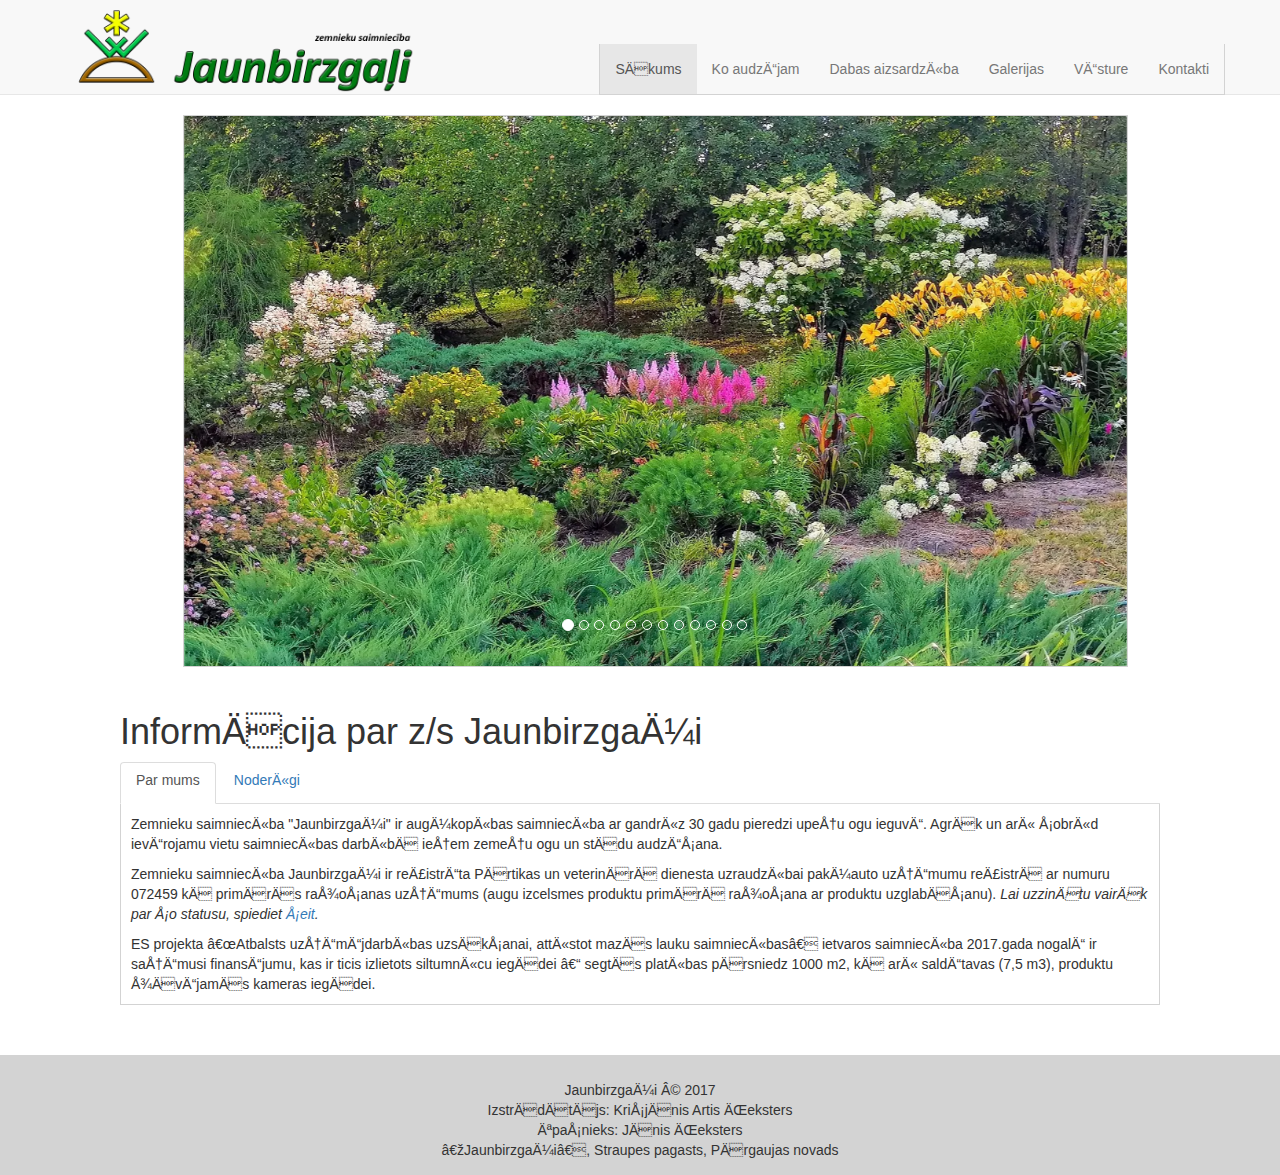
<file: index.html>
<!DOCTYPE html>
<html lang="lv-LV">
    <head>
        <meta name="google-site-verification" content="VloCZNQRZXKEhwrYYe6seuEdpSDsA3CYYK6YEac5OME" />
        <title>Jaunbirzgaļi, zemnieku saimnieciba|Zemenes|Avenes|Upenes|Dārzeņi</title>
        <meta content="z/s Jaunbirzgaļi nodarojas ar zemeņu, upeņu un aveņu ogu un stādu, kā arī dārzeņu tirzniecīnu. Mums ir 8 zemeņu, 6 upeņu un 2 aveņu škirnes" name="description">
        <link rel="stylesheet" href="assets/css/bootstrap.min.css" media="screen" title="no title" charset="utf-8">
        <link rel="stylesheet" href="assets/css/custom.min.css" media="screen" title="no title" charset="utf-8">
<link rel="icon" href="assets/img/LittleLogo.png">
            
    </head>
    <body >
      <!-- Fixed navbar -->
    <nav class="navbar navbar-default navbar-fixed-top">
      <div class="container">
        <div class="navbar-header">
          <button type="button" class="navbar-toggle collapsed" data-toggle="collapse" data-target="#navbar" aria-expanded="false" aria-controls="navbar">
            <span class="sr-only">Toggle navigation</span>
            <span class="icon-bar"></span>
            <span class="icon-bar"></span>
            <span class="icon-bar"></span>
          </button>
          <a class="navbar-brand" href="http://jaunbirzgali.lv"><img src="assets/img/Logo_v3.png" alt="z/s Jaunbirzgaļi"></a>
        </div>
        <div id="navbar" class="navbar-collapse collapse">
          <ul class="nav navbar-nav navbar-right">
            <li class="active"><a href="http://jaunbirzgali.lv">Sākums<span class="sr-only">(current)</span></a></li>
            <li><a href="KoAudzejam">Ko audzējam</a></li>
            <li><a href="DabasAizsardziba">Dabas aizsardzība</a></li>
            <li><a href="Galerijas">Galerijas</a></li>
            <li><a href="Vesture">Vēsture</a></li>
            <li><a href="Kontakti">Kontakti</a></li>
          </ul>
        </div><!--/.nav-collapse -->
      </div>
    </nav>


    <div id="wrap">
    <div id="main">
    <div class="container theme-showcase" role="main">

      <!-- Main jumbotron for a primary marketing message or call to action -->
      <div class="section" id="carousel">
      <div class="container">
        <div class="row">
          <div class="col-md-10 col-md-offset-1">

            <!-- Carousel Card -->
            <div class="card card-raised card-carousel">
              <div id="carousel-example-generic" class="carousel slide" data-ride="carousel">

                  <!-- Indicators -->
                  <ol class="carousel-indicators">
                    <li data-target="#carousel-example-generic" data-slide-to="0" class="active"></li>
                    <li data-target="#carousel-example-generic" data-slide-to="1"></li>
                    <li data-target="#carousel-example-generic" data-slide-to="2"></li>
                    <li data-target="#carousel-example-generic" data-slide-to="3"></li>
                    <li data-target="#carousel-example-generic" data-slide-to="4"></li>
                    <li data-target="#carousel-example-generic" data-slide-to="5"></li>
                    <li data-target="#carousel-example-generic" data-slide-to="6"></li>
                    <li data-target="#carousel-example-generic" data-slide-to="7"></li>
                    <li data-target="#carousel-example-generic" data-slide-to="8"></li>
                    <li data-target="#carousel-example-generic" data-slide-to="9"></li>
                    <li data-target="#carousel-example-generic" data-slide-to="10"></li>
                    <li data-target="#carousel-example-generic" data-slide-to="11"></li>
                    <!--<li data-target="#carousel-example-generic" data-slide-to="9"></li> -->
                  </ol>
                  <!-- Wrapper for slides -->
                  <div class="carousel-inner">
                    <!--<div class="item active">
                      <img src="assets\img\Slider\Jaunbirzgali_koka_norade.JPG" alt="Jaunbirzgaļi koka norāde">
                      <div class="carousel-caption">
                        <h4></h4>
                      </div>
                    </div>-->
                    <div class="item active">
                      <img src="assets\img\Slider\auglu_un_ziedu_darzs.webp" alt="Augļ un ziedu dārzs">
                      <div class="carousel-caption">
                        <h4></h4>
                      </div>
                    </div>
                    <div class="item">
                      <img src="assets\img\Slider\avenes.webp" alt="Dzeltenās avenes">
                      <div class="carousel-caption">
                        <h4></h4>
                      </div>
                    </div>
                    <div class="item">
                      <img src="assets\img\Slider\hortenzijas.webp" alt="Hortenzijas">
                      <div class="carousel-caption">
                        <h4></h4>
                      </div>
                    </div>
                    <div class="item">
                      <img src="assets\img\Slider\janogas.webp" alt="Jāņogas">
                      <div class="carousel-caption">
                        <h4></h4>
                      </div>
                    </div>
                    <div class="item">
                      <img src="assets\img\Slider\mellenes.webp" alt="Mellenes">
                      <div class="carousel-caption">
                        <h4></h4>
                      </div>
                    </div>
                    <div class="item">
                      <img src="assets\img\Slider\siltumnicas.webp" alt="Siltumnīcas rīta dīķa miglā">
                      <div class="carousel-caption">
                        <h4></h4>
                      </div>
                    </div>
                    <div class="item">
                      <img src="assets\img\Slider\siltumnicas_2.webp" alt="Siltumnīcas no rietumiem fotogrāfētas">
                      <div class="carousel-caption">
                        <h4></h4>
                      </div>
                    </div>
                    <div class="item">
                      <img src="assets\img\Slider\upenes.webp" alt="Upeņu krūma ogas">
                      <div class="carousel-caption">
                        <h4></h4>
                      </div>
                    </div>
                    <div class="item">
                      <img src="assets\img\Slider\zemenu_ogas.webp" alt="Zemenes koka kastītē">
                      <div class="carousel-caption">
                        <h4></h4>
                      </div>
                    </div>
                    <div class="item">
                      <img src="assets\img\Slider\zemenu_ziedi_koka_renes.webp" alt="Zemeņu stādu ziedi koka renē">
                      <div class="carousel-caption">
                        <h4></h4>
                      </div>
                    </div>
                    <div class="item">
                      <img src="assets\img\Slider\zemenu_ziedi_koka_renes_2.webp" alt="Zemeņu stādu ziedi  koka renē 2">
                      <div class="carousel-caption">
                        <h4></h4>
                      </div>
                    </div>
                    <div class="item">
                      <img src="assets\img\Slider\zemenu_ziedi_pleves_renes.webp" alt="Zemeņu stādu ziedi plēves renē">
                      <div class="carousel-caption">
                        <h4></h4>
                      </div>
                    </div>
                  </div>

                  <!-- Controls -->
                  <div class="shownArrows">
                  <a class="left carousel-control" href="#carousel-example-generic" data-slide="prev">
                    <i class="material-icons"></i>
                  </a>
                  <a class="right carousel-control" href="#carousel-example-generic" data-slide="next">
                    <i class="material-icons"></i>                  
                  </a>
                  </div>
                  <div class="hiddenArrows">
                      <a class="left carousel-control" href="#carousel-example-generic" role="button" data-slide="prev">
                      <div class="left carousel-control2">
                        <span class="glyphicon glyphicon-chevron-left"></span>
                      </div>
                                </a>
                      <a class="right carousel-control" href="#carousel-example-generic" role="button" data-slide="next">
                      <div class="right carousel-control2">
                        <span class="glyphicon glyphicon-chevron-right"></span>
                        </div>
                        </a>
                    </div>
              </div>
            </div>
            <!-- End Carousel Card -->

          </div>
        </div>
      </div>
    </div>



  <div id="Tab_transition">
  <h1>Informācija par z/s Jaunbirzgaļi</h1>
      <!-- Nav tabs -->
      <ul class="nav nav-tabs" role="tablist">
        <li role="presentation" class="active"><a href="#Pirmsakumi" aria-controls="Pirmsakumi" role="tab" data-toggle="tab"><h2>Par mums</h2></a></li>
        <li role="presentation"><a href="#Noderigi" aria-controls="Noderigi" role="tab" data-toggle="tab"><h2>Noderīgi</h2></a></li>
        <!-- <li role="presentation"><a href="#Tirgus" aria-controls="Tirgus" role="tab" data-toggle="tab">Kur mēs tirgojamies</a></li>
        <li role="presentation"><a href="#Darbs" aria-controls="Darbs" role="tab" data-toggle="tab">Mums noder izpalīdzīgas rokas</a></li> -->
      </ul>

      <!-- Tab panes -->
    <div class="tab-content">
          <div role="tabpanel" class="tab-pane fade in active" id="Pirmsakumi">
          <p>Zemnieku saimniecība "Jaunbirzgaļi" ir augļkopības saimniecība ar gandrīz 30 gadu pieredzi upeņu ogu ieguvē. Agrāk un arī šobrīd ievērojamu vietu saimniecības darbībā ieņem zemeņu ogu un stādu audzēšana.</p>
          <p>Zemnieku saimniecība Jaunbirzgaļi ir reģistrēta Pārtikas un veterinārā dienesta uzraudzībai pakļauto uzņēmumu reģistrā ar numuru 072459 kā primārās ražošanas uzņēmums (augu izcelsmes produktu primārā ražošana ar produktu uzglabāšanu). <i>Lai uzzinātu vairāk par šo statusu, spiediet <a target="_blank" href="https://www.zm.gov.lv/partikas-un-veterinarais-dienests/statiskas-lapas/augu-izcelsmes-produktu-primaras-razosanas-uznemumos?id=7684#jump">šeit</a>.</i></p>
          <p>ES projekta “Atbalsts uzņēmējdarbības uzsākšanai, attīstot mazās lauku saimniecības” ietvaros saimniecība 2017.gada nogalē ir saņēmusi finansējumu, kas ir ticis izlietots siltumnīcu iegādei – segtās platības pārsniedz 1000 m2, kā arī saldētavas (7,5 m3), produktu žāvējamās kameras iegādei.</p>
        </div>
          <div role="tabpanel" class="tab-pane fade" id="Noderigi">
          <p>Mēs piedāvājam zemeņu, aveņu, upeņu un kazeņu stādus, kā arī sezonas laikā ogas, ziemā - saldētas. Iespējams vienoties par dažādiem daudzumiem, kā arī par piegādes iespējām.</p>
          <p>Šībrīža galvenais piedāvājums ir svaigas zemeņu ogas un dārzeņi: dažādi salāti, loki, redīsi, garšaugi (dilles, pētersīļi u.c.). Skatīt: galerijas - dārzeņi.</p>
        </div>
          <!-- <div role="tabpanel" class="tab-pane fade" id="Tirgus">Pagaidām esam tirgojušies tikai Straupes tirdziņā un Cēsu tirgus placī ar svaigām zemenēm, upenēm un avenēm. Esam arī pārdevuši zemeņu stādus, upeņu stādus un aveņu stādus. Plānojam tirgot vēl burkānus, sīpolus un cidonijas.<br> Pastāv arī piegādes iespējas.
        </div>
          <div role="tabpanel" class="tab-pane fade" id="Darbs">Kā jau katrā lauksaimniecībā ar ģimenes rokām vien nepietiek, tāpēc meklējam arī darbiniekus, kas ravētu augļudārzus, stādītu stādus, palīdzētu paplašināt apsaimniekojamās platības, kā arī novāktu ražu.</div> -->
        </div>

  </div>

  </div> <!-- /container -->
</div></div>

<footer class="container-fluid text-center bg-lightgray">

        <div class="copyrights">
            <p>Jaunbirzgaļi © 2017
                <br>
                <span>Izstrādātājs: Krišjānis Artis Čeksters</span>
                <br>
                <span>Īpašnieks: Jānis Čeksters</span>
                <br>
                <span>„Jaunbirzgaļi”, Straupes pagasts, Pārgaujas novads</span>
            </p>
        </div>
</footer>

</body>

    <script src="https://ajax.googleapis.com/ajax/libs/jquery/2.2.4/jquery.min.js"></script>
    <script type="text/javascript" src="assets/js/bootstrap.min.js"></script>
    <script type="text/javascript" src="assets/js/custom.min.js"></script>
    <script>
  (function(i,s,o,g,r,a,m){i['GoogleAnalyticsObject']=r;i[r]=i[r]||function(){
  (i[r].q=i[r].q||[]).push(arguments)},i[r].l=1*new Date();a=s.createElement(o),
  m=s.getElementsByTagName(o)[0];a.async=1;a.src=g;m.parentNode.insertBefore(a,m)
  })(window,document,'script','https://www.google-analytics.com/analytics.js','ga');

  ga('create', 'UA-98202369-1', 'auto');
  ga('send', 'pageview');

</script>
</html>
</file>
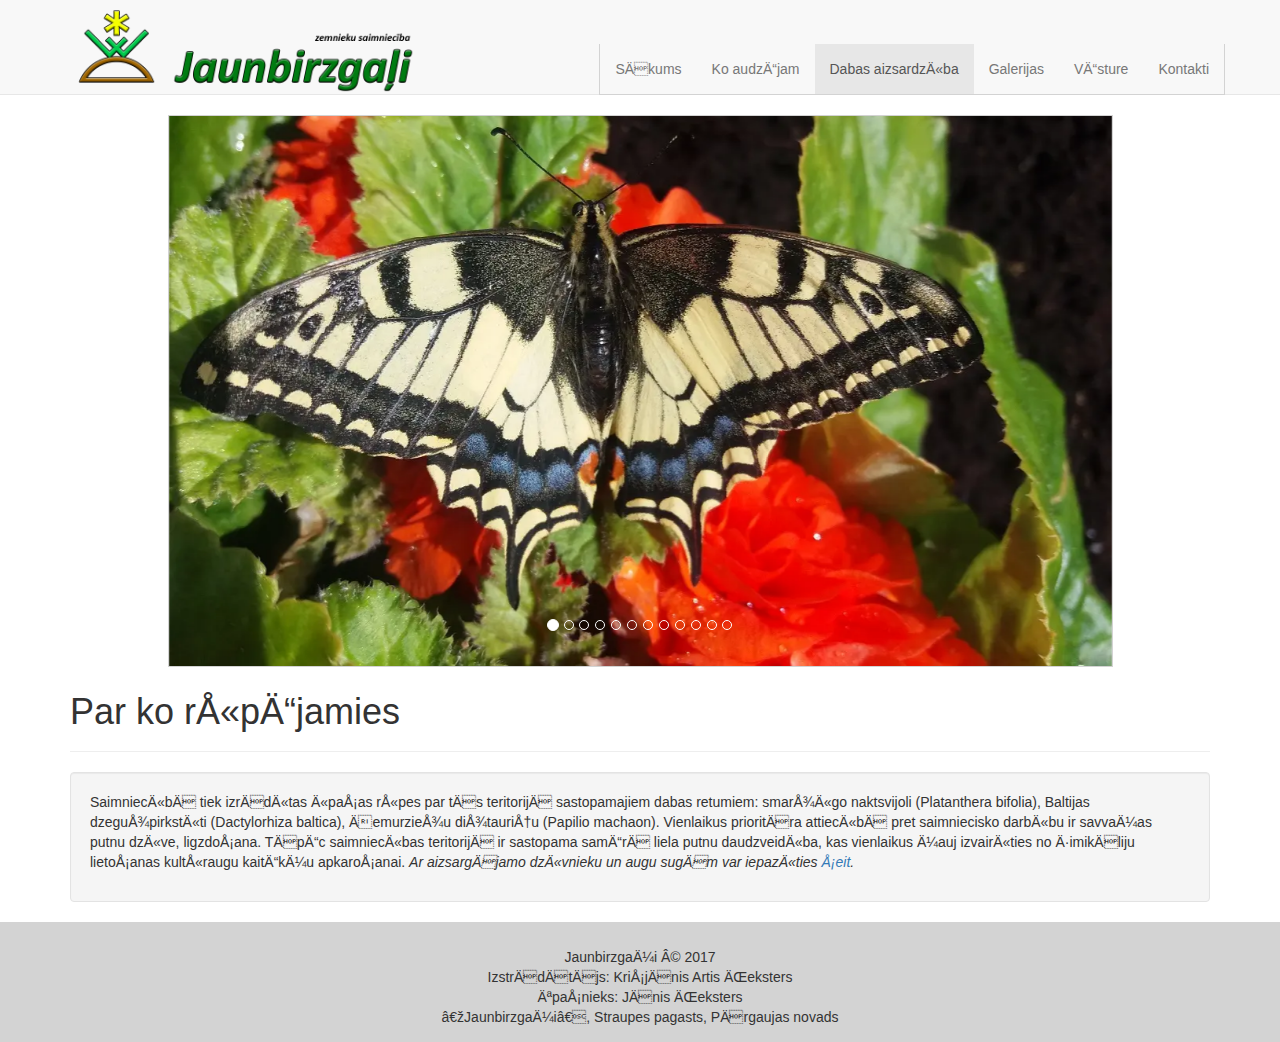
<file: DabasAizsardziba.html>
<!DOCTYPE html>
<html lang="lv-LV">
    <head>
        <title>Jaunbirzgaļi, zemnieku saimnieciba|Zemenes|Avenes|Upenes|Dārzeņi</title>
        <meta content="Sainmiecībā aizsargājie augi: Smaržīgā naktsvijole, Baltijas dzegužpirkstīte, Čemurziežu dižtauriņš. Putnu daudzveidība ļauj izvairīties no ķimikāliju lietošans" name="description">
        <link rel="stylesheet" href="assets/css/bootstrap.min.css" media="screen" title="no title" charset="utf-8">
        <link rel="stylesheet" href="assets/css/custom.min.css" media="screen" title="no title" charset="utf-8">
<link rel="icon" href="assets/img/LittleLogo.png">
            
    </head>
    <body >
      <!-- Fixed navbar -->
    <nav class="navbar navbar-default navbar-fixed-top">
      <div class="container">
        <div class="navbar-header">
          <button type="button" class="navbar-toggle collapsed" data-toggle="collapse" data-target="#navbar" aria-expanded="false" aria-controls="navbar">
            <span class="sr-only">Toggle navigation</span>
            <span class="icon-bar"></span>
            <span class="icon-bar"></span>
            <span class="icon-bar"></span>
          </button>
          <a class="navbar-brand" href="http://jaunbirzgali.lv"><img src="assets/img/Logo_v3.png" alt="z/s Jaunbirzgaļi"></a>
        </div>
        <div id="navbar" class="navbar-collapse collapse">
          <ul class="nav navbar-nav navbar-right">
            <li><a href="http://jaunbirzgali.lv">Sākums</a></li>
            <li><a href="KoAudzejam">Ko audzējam</a></li>
            <li class="active"><a href="DabasAizsardziba">Dabas aizsardzība<span class="sr-only">(current)</span></a></li>
            <li><a href="Galerijas">Galerijas</a></li>
            <li><a href="Vesture">Vēsture</a></li>
            <li><a href="Kontakti">Kontakti</a></li>
          </ul>
        </div><!--/.nav-collapse -->
      </div>
    </nav>
    <div id="wrap">
    <div id="main">
    <div class="container theme-showcase" role="main">
     <div class="row">
        <div class="col-md-10 col-md-offset-1">
                      <!-- Carousel Card -->
            <div class="card card-raised card-carousel">
              <div id="carousel-example-generic" class="carousel slide" data-ride="carousel">
                  <!-- Indicators -->
                  <ol class="carousel-indicators">
                    <li data-target="#carousel-example-generic" data-slide-to="0" class="active"></li>
                    <li data-target="#carousel-example-generic" data-slide-to="1"></li>
                    <li data-target="#carousel-example-generic" data-slide-to="2"></li>
                    <li data-target="#carousel-example-generic" data-slide-to="3"></li>
                    <li data-target="#carousel-example-generic" data-slide-to="4"></li>
                    <li data-target="#carousel-example-generic" data-slide-to="5"></li>
                    <li data-target="#carousel-example-generic" data-slide-to="6"></li>
                    <li data-target="#carousel-example-generic" data-slide-to="7"></li>
                    <li data-target="#carousel-example-generic" data-slide-to="8"></li>
                    <li data-target="#carousel-example-generic" data-slide-to="9"></li>
                    <li data-target="#carousel-example-generic" data-slide-to="10"></li>
                    <li data-target="#carousel-example-generic" data-slide-to="11"></li>
                  </ol>
                  <!-- Wrapper for slides -->
                  <div class="carousel-inner">
                    <div class="item active">
                      <img src="assets\img\Slider\taurenis_uz_zieda.webp" alt="Taurenis uz zieda">
                      <div class="carousel-caption">
                        <h4></h4>
                      </div>
                    </div>
                    <div class="item">
                      <img src="assets\img\Slider\starkis.webp" alt="Stārķis">
                      <div class="carousel-caption">
                        <h4></h4>
                      </div>
                    </div>
                    <div class="item">
                      <img src="assets\img\Slider\sene.webp" alt="Sēne">
                      <div class="carousel-caption">
                        <h4></h4>
                      </div>
                    </div>
                    <div class="item">
                      <img src="assets\img\Slider\putns_zara.webp" alt="Putns zarā">
                      <div class="carousel-caption">
                        <h4></h4>
                      </div>
                    </div>
                    <div class="item">
                      <img src="assets\img\Slider\Baltijas_dzeguzpirkstite.webp" alt="Baltijas dzegužpirkstīte savvaļā">
                      <div class="carousel-caption">
                        <h4></h4>
                      </div>
                    </div>
                    <div class="item">
                      <img src="assets\img\Slider\Black_swallowtail_kapurs.webp" alt="Black Swallowtail kāpurs">
                      <div class="carousel-caption">
                        <h4></h4>
                      </div>
                    </div>
                    <div class="item">
                      <img src="assets\img\Slider\Bezdeligas_mazuli_ligzda_nojume.webp" alt="Bezdelīgas mazuļi ligzdā gaida vecākus, nojumē">
                      <div class="carousel-caption">
                        <h4></h4>
                      </div>
                    </div>
                    <div class="item">
                      <img src="assets\img\Slider\Biksainais_apogs_skuni.webp" alt="Bikšainais apogs paslēpies šķūnī">
                      <div class="carousel-caption">
                        <h4></h4>
                      </div>
                    </div>
                    <div class="item">
                      <img src="assets\img\Slider\Zivjugarnis_piemajas_diki.webp" alt="Zivjugārnis, kas piemājas dīķī ķer zivis">
                      <div class="carousel-caption">
                        <h4></h4>
                      </div>
                    </div>
                    <div class="item">
                      <img src="assets\img\Slider\Smarziga_naktsvijole_savvala.webp" alt="Smaržīgā naktsvijole savvaļā">
                      <div class="carousel-caption">
                        <h4></h4>
                      </div>
                    </div>
                    <div class="item">
                      <img src="assets\img\Slider\Pilu_gimene_piemajas_diki.webp" alt="Pīļu ģimene piemājas dīķī">
                      <div class="carousel-caption">
                        <h4></h4>
                      </div>
                    </div>
                    <div class="item">
                      <img src="assets\img\Slider\Brunas_cakstes_mazulis_upenu_kruma.webp" alt="Brūnās čakstes mazulis paslēpies upeņu krūmā">
                      <div class="carousel-caption">
                        <h4></h4>
                      </div>
                    </div>
                  </div>

                  <!-- Controls -->
                  <div class="shownArrows">
                  <a class="left carousel-control" href="#carousel-example-generic" data-slide="prev">
                    <i class="material-icons"></i>
                  </a>
                  <a class="right carousel-control" href="#carousel-example-generic" data-slide="next">
                    <i class="material-icons"></i>                  
                  </a>
                  </div>
                  <div class="hiddenArrows">
                      <a class="left carousel-control" href="#carousel-example-generic" role="button" data-slide="prev">
                      <div class="left carousel-control2">
                        <span class="glyphicon glyphicon-chevron-left"></span>
                      </div>
                                </a>
                      <a class="right carousel-control" href="#carousel-example-generic" role="button" data-slide="next">
                      <div class="right carousel-control2">
                        <span class="glyphicon glyphicon-chevron-right"></span>
                        </div>
                        </a>
                    </div>
                </div>
            </div>
            <!-- End Carousel Card -->
            </div>
          </div><!-- Row -->
          <div class="page-header">
              <h1>Par ko rūpējamies</h1>
            </div>
            <div class="well">
              <p>Saimniecībā tiek izrādītas īpašas rūpes par tās teritorijā sastopamajiem dabas retumiem: smaržīgo naktsvijoli (Platanthera bifolia), Baltijas dzegužpirkstīti (Dactylorhiza baltica), čemurziežu dižtauriņu (Papilio machaon). Vienlaikus prioritāra attiecībā pret saimniecisko darbību ir savvaļas putnu dzīve, ligzdošana. Tāpēc saimniecības teritorijā ir sastopama samērā liela putnu daudzveidība, kas vienlaikus ļauj izvairīties no ķimikāliju lietošanas kultūraugu kaitēkļu apkarošanai. <i>Ar aizsargājamo dzīvnieku un augu sugām var iepazīties <a target="_blank" href="http://latvijas.daba.lv/aizsardziba/augi_dzivnieki/">šeit</a>.</i></p>
            </div>
        

    </div> <!-- /container -->
    </div>
    </div>

<footer class="container-fluid text-center bg-lightgray">

        <div class="copyrights">
            <p>Jaunbirzgaļi © 2017
                <br>
                <span>Izstrādātājs: Krišjānis Artis Čeksters</span>
                <br>
                <span>Īpašnieks: Jānis Čeksters</span>
                <br>
                <span>„Jaunbirzgaļi”, Straupes pagasts, Pārgaujas novads</span>
            </p>
        </div>
</footer>
</body>


    <script src="https://ajax.googleapis.com/ajax/libs/jquery/2.2.4/jquery.min.js"></script>
    <script type="text/javascript" src="assets/js/bootstrap.min.js"></script>
    <script type="text/javascript" src="assets/js/custom.min.js"></script>
    <script>
  (function(i,s,o,g,r,a,m){i['GoogleAnalyticsObject']=r;i[r]=i[r]||function(){
  (i[r].q=i[r].q||[]).push(arguments)},i[r].l=1*new Date();a=s.createElement(o),
  m=s.getElementsByTagName(o)[0];a.async=1;a.src=g;m.parentNode.insertBefore(a,m)
  })(window,document,'script','https://www.google-analytics.com/analytics.js','ga');

  ga('create', 'UA-98202369-1', 'auto');
  ga('send', 'pageview');

</script>
</html>
</file>
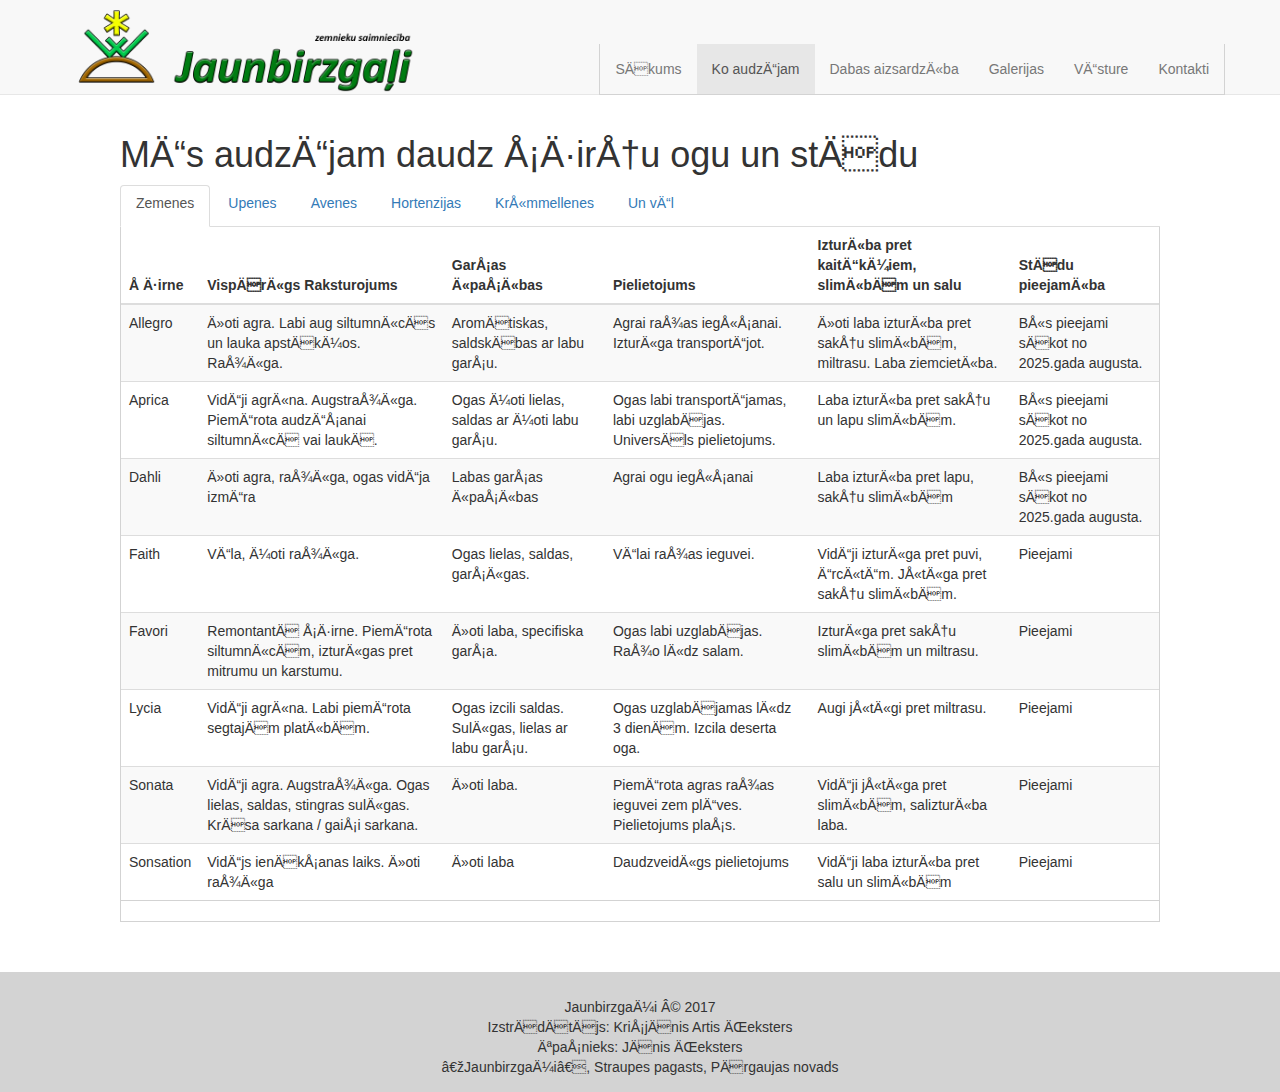
<file: KoAudzejam.html>
<!DOCTYPE html>
<html lang="lv-LV">
    <head>
        <title>Jaunbirzgaļi, zemnieku saimnieciba|Zemenes|Avenes|Upenes|Dārzeņi</title>
        <meta content="Zemenes:Figaro, Jive, Polka, Rumba, Salsa, Sonata, Vivaldi, Malwina, Musica. Upenes:Ben Alder, Ojebyn, Titania, Vologda, Zagadka. Avenes:Babje Ļeto, Glen Ample" name="description">
        <link rel="stylesheet" href="assets/css/bootstrap.min.css" media="screen" title="no title" charset="utf-8">
        <link rel="stylesheet" href="assets/css/custom.min.css" media="screen" title="no title" charset="utf-8">
<link rel="icon" href="assets/img/LittleLogo.png">
            
    </head>
    <body >
      <!-- Fixed navbar -->
    <nav class="navbar navbar-default navbar-fixed-top">
      <div class="container">
        <div class="navbar-header">
          <button type="button" class="navbar-toggle collapsed" data-toggle="collapse" data-target="#navbar" aria-expanded="false" aria-controls="navbar">
            <span class="sr-only">Toggle navigation</span>
            <span class="icon-bar"></span>
            <span class="icon-bar"></span>
            <span class="icon-bar"></span>
          </button>
          <a class="navbar-brand" href="http://jaunbirzgali.lv"><img src="assets/img/Logo_v3.png" alt="z/s Jaunbirzgaļi"></a>
        </div>
        <div id="navbar" class="navbar-collapse collapse">
          <ul class="nav navbar-nav navbar-right">
            <li><a href="http://jaunbirzgali.lv">Sākums</a></li>
            <li class="active"><a href="KoAudzejam">Ko audzējam<span class="sr-only">(current)</span></a></li>
            <li><a href="DabasAizsardziba">Dabas aizsardzība</a></li>
            <li><a href="Galerijas">Galerijas</a></li>
            <li><a href="Vesture">Vēsture</a></li>
            <li><a href="Kontakti">Kontakti</a></li>
          </ul>
        </div><!--/.nav-collapse -->
      </div>
    </nav>


    <div id="wrap">
    <div id="main">
    <div class="container theme-showcase" role="main">

    <div id="Tab_transition">
<h1>Mēs audzējam daudz šķirņu ogu un stādu</h1>
  <!-- Nav tabs -->
  <ul class="nav nav-tabs" role="tablist">
    <li role="presentation" class="active"><a href="#Zemenes" aria-controls="Zemenes" role="tab" data-toggle="tab"><h2>Zemenes</h2></a></li>
    <li role="presentation"><a href="#Upenes" aria-controls="Upenes" role="tab" data-toggle="tab"><h2>Upenes</h2></a></li>
    <li role="presentation"><a href="#Avenes" aria-controls="Avenes" role="tab" data-toggle="tab"><h2>Avenes</h2></a></li>
    <li role="presentation"><a href="#Hortenzijas" aria-controls="Hortenzijas" role="tab" data-toggle="tab"><h2>Hortenzijas</h2></a></li>
    <li role="presentation"><a href="#Krummellenes" aria-controls="Krummellenes" role="tab" data-toggle="tab"><h2>Krūmmellenes</h2></a></li>
    <li role="presentation"><a href="#UnVel" aria-controls="UnVel" role="tab" data-toggle="tab"><h2>Un vēl</h2></a></li>
  </ul>

  <!-- Tab panes -->
<div class="tab-content">
    <div role="tabpanel" class="tab-pane fade in active" id="Zemenes">
          <table class="table table-striped">
            <thead>
              <tr>
                <th rowspan="2">Šķirne</th>
                <th rowspan="2">Vispārīgs Raksturojums</th>
                <th rowspan="2">Garšas īpašības</th>
                <th rowspan="2">Pielietojums</th>
                <th rowspan="2">Izturība pret kaitēkļiem, slimībām un salu</th>
                <th colspan="2">Stādu pieejamība</th>
              </tr>
              <!--<tr>
                <th>Kailsakņu stādi</th>
                <th>Kasešu stādi</th>                
              </tr>-->
            </thead>
            <tbody>
              <tr>
                <td>Allegro</td>
                <td>Ļoti agra. Labi aug siltumnīcās un lauka apstākļos. Ražīga.</td>
                <td>Aromātiskas, saldskābas ar labu garšu.</td>
                <td>Agrai ražas iegūšanai. Izturīga transportējot.</td>
                <td>Ļoti laba izturība pret sakņu slimībām, miltrasu. Laba ziemcietība.</td>
                <td>Būs pieejami sākot no 2025.gada augusta.</td>
                <!--<td>Pieejami</td>-->
              </tr>
              <tr>
                <td>Aprica</td>
                <td>Vidēji agrīna. Augstražīga. Piemērota audzēšanai siltumnīcā vai laukā.</td>
                <td>Ogas ļoti lielas, saldas ar ļoti labu garšu.</td>
                <td>Ogas labi transportējamas, labi uzglabājas. Universāls pielietojums.</td>
                <td>Laba izturība pret sakņu un lapu slimībām.</td>
                <td>Būs pieejami sākot no 2025.gada augusta.</td>
                <!--<td>Pieejami</td>-->
              </tr>
              <tr>
                <td>Dahli</td>
                <td>Ļoti agra, ražīga, ogas vidēja izmēra</td>
                <td>Labas garšas īpašības</td>
                <td>Agrai ogu iegūšanai</td>
                <td>Laba izturība pret lapu, sakņu slimībām</td>
                <td>Būs pieejami sākot no 2025.gada augusta.</td>
                <!--<td>Pieejami</td>-->
              </tr>
              <tr>
                <td>Faith</td>
                <td>Vēla, ļoti ražīga.</td>
                <td>Ogas lielas, saldas, garšīgas.</td>
                <td>Vēlai ražas ieguvei.</td>
                <td>Vidēji izturīga pret puvi, ērcītēm. Jūtīga pret sakņu slimībām.</td>
                <td>Pieejami</td>
                <!--<td>Pieejami</td>-->
              </tr>
              <tr>
                <td>Favori</td>
                <td>Remontantā šķirne. Piemērota siltumnīcām, izturīgas pret mitrumu un karstumu.</td>
                <td>Ļoti laba, specifiska garša.</td>
                <td>Ogas labi uzglabājas. Ražo līdz salam.</td>
                <td>Izturīga pret sakņu slimībām un miltrasu.</td>
                <td>Pieejami</td>
                <!--<td>Pieejami</td>-->
              </tr>
              <tr>
                <td>Lycia</td>
                <td>Vidēji agrīna. Labi piemērota segtajām platībām.</td>
                <td>Ogas izcili saldas. Sulīgas, lielas ar labu garšu.</td>
                <td>Ogas uzglabājamas līdz 3 dienām. Izcila deserta oga.</td>
                <td>Augi jūtīgi pret miltrasu.</td>
                <td>Pieejami</td>
                <!--<td>Pieejami</td>-->
              </tr>
              <tr>
                <td>Sonata</td>
                <td>Vidēji agra. Augstražīga. Ogas lielas, saldas, stingras sulīgas. Krāsa sarkana / gaiši sarkana.</td>
                <td>Ļoti laba.</td>
                <td>Piemērota agras ražas ieguvei zem plēves. Pielietojums plašs.</td>
                <td>Vidēji jūtīga pret slimībām, salizturība laba.</td>
                <td>Pieejami</td>
                <!--<td>Pieejami</td>-->
              </tr>
              <tr>
                <td>Sonsation</td>
                <td>Vidējs ienākšanas laiks. Ļoti ražīga</td>
                <td>Ļoti laba</td>
                <td>Daudzveidīgs pielietojums</td>
                <td>Vidēji laba izturība pret salu un slimībām</td>
                <td>Pieejami</td>
                <!--<td></td>-->
              </tr>
          </tbody>
          </table>     
    </div>
    <div role="tabpanel" class="tab-pane fade" id="Upenes">
    <table class="table table-striped">
            <thead>
              <tr>
                <th>Šķirne</th>
                <th>Vispārīgs Raksturojums</th>
                <th>Garšas īpašības</th>
                <th>Pielietojums</th>
                <th>Izturība pret kaitēkļiem, slimībām un salu</th>
                <th>Stādu pieejamība</th>
              </tr>
            </thead>
            <tbody>
              <tr>
                <td>Ben Alder</td>
                <td>Ben Alder šķirne ir ražīga, vēla. Ben Alder ogas ir vidēji lielas.</td>
                <td>Vidējas.</td>
                <td>Ben Alder šķirne ir izmantojama pārstrādē.</td>
                <td>Ben Alder šķirnes izturība ir laba.</td>
                <td></td>
              </tr>
              <tr>
                <td>Ojebyn</td>
                <td>Ojebyn šķirne ir ražīga un ogas ir lielas.</td>
                <td>Labas / ļoti labas.</td>
                <td>Ojebyn šķirnes pielietojums ir universals.</td>
                <td>Ojebyn pret miltrasu ir izturīga, samērā uzņēmīga pret stabiņu rūsu un lapu plankumainību.</td>
                <td>Pieejami</td>
              </tr>
              <tr>
                <td>Titania</td>
                <td>Šķirne Titania ir ļoti ražīga un vidēji vēla.</td>
                <td>Vidēji skāba</td>
                <td>Titania ir izmantojama pārstrādē.</td>
                <td>Titania ziemcietība ir ļoti laba. Šķirne ir izturīga pret miltrasu un pumpuru ērci un vidēji izturīga pret lapu plankumainību.</td>
                <td></td>
              </tr>
              <tr>
                <td>Vologda</td>
                <td>Šķirne Vologda ir ražīga un vidēji agra. Krūmi ir skraji, bet spēcīgi un ogas irļoti lielas.</td>
                <td>Vidējas.</td>
                <td>Vologda ir izmantojama pārstrādē.</td>
                <td>Vologda ir laba pret miltrasu un lapu sīkplankumainību.</td>
                <td></td>
              </tr>
              <tr>
                <td>Zagadka</td>
                <td>Zagadka krūms ir kompakts, šķirne ir vidēji agra. Zagadka ogas ir lielas.</td>
                <td>Laba, ogas saldas.</td>
                <td>Zagadka šķirnes pielietojums ir universāls.</td>
                <td>Zagadka kopumā ir laba. Pret miltrasu izturība ir vidēja.</td>
                <td></td>
              </tr>              
          </tbody>
        </table>
		<p>Upeņu stādi visām šķirnēm būs pieejami 2025. gada rudenī.</p>
    </div>
    <div role="tabpanel" class="tab-pane fade" id="Avenes">
    <table class="table table-striped">
            <thead>
              <tr>
                <th>Šķirne</th>
                <th>Ražošanas laiks</th>
                <th>Vispārīgs Raksturojums</th>
                <!--<th>Pieejami konteinerstādi</th>-->
              </tr>
            </thead>
            <tbody>
              <tr>
                <td>Glen Ample</td>
                <td>Vasara</td>
                <td>Lielas, sarkanas spīdīgas ogas ar ļoti labu garšu. Ražīga. Ogas piemērotas tūlītējam patēriņam, arī uzglabāšanai saldētā veidā. Nav īpaši ieņēmīga pret slimībām.</td>
                <!--<td>Pieejami</td>-->
              </tr>
              <tr>
                <td>Polka</td>
                <td>Rudens</td>
                <td>Sarkanas, saldas, stingras ogas. Augi nav ieņēmīgi pret slimībām. Augstražīga šķirne.</td>
                <!--<td>Pieejami</td>-->
              </tr>
              <tr>
                <td>Aprikosovaja</td>
                <td>Rudens</td>
                <td>Ļoti ražīga, ogas oranždzeltenas.</td>
                <!--<td>Pieejami</td>-->
              </tr>
              <tr>
                <td>Yellow Gigant</td>
                <td>Vasara / rudens</td>
                <td>Augstražīga dzelteno aveņu šķirne ar labām ogu garšas īpašībām.</td>
                <!--<td>Pieejami</td>-->
              </tr>
              <tr>
                <td>Fallgold</td>
                <td>Vasara / rudens</td>
                <td>Ogas ir lielas, oranždzeltenas, ļoti saldas. Ražu iespējams iegūt divas reizes sezonā: Jūnijā/Jūlijā uz iepriekšējā gada dzinumiem, Septembrī/Oktobrī uz jaunajiem dzinumiem.</td>
                <!--<td>Pieejami</td>-->
              </tr>
              <tr>
                <td>Kwanza</td>
                <td>Rudens</td>
                <td>Lielas, sarkanas ogas ar labu garšu. Piemērota audzēšanai zem plēves. Labi uzglabājas.</td>
              </tr>
              <tr>
                <td>Mapema</td>
                <td>Rudens</td>
                <td>Lielas, saldas, tumši sarkanas ogas. Ražot sāk ievērojami agrāk par citām rudens šķirnēm.</td>
              </tr>
              <tr>
                <td>Maravilla</td>
                <td>Vasara / rudens </td>
                <td>Lielas, koši sarkanas ogas uz augstiem kātiem. Labi uzglabājamas un transportējamas ogas. </td>
              </tr>
              <tr>
                <td>Poranna rosa</td>
                <td>Rudens</td>
                <td>Dzeltenas līdz oranždzeltenas lielas, saldas ogas ar labām garšas īpašībām. Izturīga audzēšanā. Ražīga šķirne.</td>
              </tr>
          </tbody>
        </table>
		<p>Pieejami šo šķirņu dažāda lieluma konteinerstādi.</p>
    </div>
    <div role="tabpanel" class="tab-pane fade" id="Hortenzijas">
     <table class="table table-striped">
            <thead>
              <tr>
                <th>Šķirne</th>
                <th>Augstums, m</th>
                <th>Platums, m</th>
                <th>Ziedi, ziedēšanas laiks</th>
                <th>Krūma raksturojums</th>
                <!--<th>Stādu pieejamība</th>-->
              </tr>
            </thead>
             <tr>
                <td>Fraise Melba</td>
                <td>1,5 – 2<br>(1,2)</td>
                <td>1,5<br>(1,0)</td>
                <td>Zaļgani > pienbalti > maigi rozā > tumši sarkani.<br>VII – IX<br>Ziedkopas lielums 30 – 40 cm</td>
                <td>Lapojums tumši zaļš</td>
                <!--<td>Pieejami</td>-->
              </tr>
              <tr>
                <td>Matterhorn</td>
                <td>1,5</td>
                <td>1,0</td>
                <td>Zaļgani balta > balta..<br>Lielas ziedkopas, konusveida<br>VII – IX, X</td>
                <td>Lapojums spīdīgs, tumši zaļš, vainags kompakts</td>
                <!--<td>Pieejami</td>-->
              </tr>
              <tr>
                <td>Mojito</td>
                <td>1,0</td>
                <td>1,2</td>
                <td>Spilgti zaļi visu sezonu, pēc tam nedaudz sārti. Lieli, koniski.<br>VIII – IX</td>
                <td>Vainags blīvs, ieapaļš, kompakts</td>
                <!--<td>Pieejami</td>-->
              </tr>
              <tr>
                <td>Magical Candle</td>
                <td>1,2 – 1,5</td>
                <td>1,2 – 1,5</td>
                <td>Zaļgani > sarkanrozā.<br>VII – IX</td>
                <td>Vainags ieapaļš, kāti stingri</td>
                <!--<td>Pieejami</td>-->
              </tr>
              <tr>
                <td>Sundae Fraise</td>
                <td>1,0</td>
                <td>1,0</td>
                <td>Balti > rozā > tumši sarkani.<br>VIII – IX</td>
                <td>Lapas ar robainu malu, vainags kompakts, blīvs</td>
                <!--<td>Pieejami</td>-->
              </tr>
              <tr>
                <td>Vanille Fraise</td>
                <td>2</td>
                <td>1,5</td>
                <td>Balti > rozā > tumši sarkani.<br>Ziedkopas lielas<br>VII – X</td>
                <td>Dzinumi sarkanīgi, lapas tumšas</td>
                <!--<td>Pieejami</td>-->
              </tr>
              <tr>
                <td>Little Spooky</td>
                <td>0,5</td>
                <td>0,4</td>
                <td>Zaļgani balti, pildīti lieli<br>VIII – IX</td>
                <td>Dzinumi stingri, augšup vērsti.<br>Pundurforma.</td>
                <!--<td>Pieejami</td>-->
              </tr>
              <tr>
                <td>Pinky Winky<br>(Dvppinky)</td>
                <td>1,5 - 2</td>
                <td>1,0 – 1,5</td>
                <td>balta > rozā > tumši rozā<br>Lielas (30 – 40 cm) ziedkopas, konusveida<br>VII – IX</td>
                <td>Lapojums tumši zaļš.</td>
                <!--<td>Pieejami</td>-->
              </tr>
              <tr>
                <td>Diamond Rouge</td>
                <td>1,5</td>
                <td>1,2</td>
                <td>Lielas (30 – 40 cm), sarkanas ziedkopas, mazliet koniskas</td>
                <td>Lapu krāsojums no zaļa pāriet sārtos toņos līdz pat oranžam.<br>Ziedēšanas laikā nepieciešams atbalsts.</td>
                <!--<td>Pieejami</td>-->
              </tr>
              <tr>
                <td>Early Sensation</td>
                <td>1,5 – 2,0</td>
                <td>1,2 – 1,5</td>
                <td>Balti > sarkanīgi rozā.<br>Agra.<br>VI – IX</td>
                <td>Kāti stingri, taisni, sarkani. Lapas ar robainām malām, vēlāk kļūst sārtas.</td>
                <!--<td>Pieejami</td>-->
              </tr>
              <tr>
                <td>Little Lime</td>
                <td>0,8<br>(1,2)</td>
                <td>0,8<br>(1,2)</td>
                <td>Dzeltenzaļgani > rozā, ziedkopas apaļas, VII – IX</td>
                <td>Krūms kompakts, simetrisks ar tumši zaļām lapām.</td>
                <!--<td>Pieejami</td>-->
              </tr>
              <tr>
                <td>Living Cotton Cream</td>
                <td>0,8</td>
                <td>0,8</td>
                <td>Vienmērīgs krēmkrāsas tonis. Kompakta, blīva konusveida ziedkopa.<br>VII - X</td>
                <td>Krūms kompakts, simetrisks ar zaļām lapām.</td>
                <!--<td>Pieejami</td>-->
              </tr>
              <tr>
                <td>Samarskaya Lidiya<br>(Framboisine)</td>
                <td>1,2</td>
                <td>1,0</td>
                <td>Balti > spilgti sarkanrozā.<br>Ziedkopa viegli koniska ar vairākiem toņiem</td>
                <td>Ziedkāti, stingri, sarkani.</td>
                <!--<td>Pieejami</td>-->
              </tr>
              <tr>
                <td>Magical Moonlight<br>(Kolmagimo)</td>
                <td>2</td>
                <td>1,5</td>
                <td>Krēmīgi zaļgani -> balti  VII – X<br>Smaržīgi, lieli (līdz 40 cm)</td>
                <td>Krūmveida forma.</td>
                <!--<td>Pieejami</td>-->
              </tr>
              <tr>
                <td>Phantom</td>
                <td>2</td>
                <td>1,5</td>
                <td>Balti > gaiši rozā. Ziedkopas blīvas, milzīgas līdz 35 cm</td>
                <td>Krūmveida forma.</td>
                <!--<td>Pieejami</td>-->
              </tr>
              <tr>
                <td>Living Strawberry Blossom</td>
                <td>1,2</td>
                <td>1,2</td>
                <td>Krēmbalti -> rozā -> aveņsārti<br>VII – IX</td>
                <td>Kompakts krūms, stingri zari.</td>
                <!--<td>Pieejami</td>-->
              </tr>
              <tr>
                <td>Pastel Green</td>
                <td>1,2 – 1,5</td>
                <td>1,2 – 1,5</td>
                <td>Balti > krēmkr. > zaļi > sārti<br>VII – IX</td>
                <td>Lapas maina toni no zaļām līdz sarkanīgām rudenī.</td>
                <!--<td>Pieejami</td>-->
              </tr>
              <tr>
                <td>Polar Bear</td>
                <td>1,5</td>
                <td>1,5</td>
                <td>Dzeltenzaļi -> balti -> rozā<br>VII – IX</td>
                <td>Vainags ieapaļš.</td>
                <!--<td>Pieejami</td>-->
              </tr>
              <tr>
                <td>Limelight</td>
                <td>3</td>
                <td>2</td>
                <td>Krēmbalti -> dzeltenzaļi -> sārti<br>VII - VIII</td>
                <td>Krūms ar spēcīgiem dzinumiem, stāvs.</td>
                <!--<td>Pieejami</td>-->
              </tr>
              <tr>
                <td>Diamantino</td>
                <td>1,2</td>
                <td>1,2</td>
                <td>Dzeltenzaļi -> balti -> rozā<br>VII – IX</td>
                <td>Stingri un taisni dzinumi.</td>
                <!--<td>Pieejami</td>-->
              </tr>
              <tr>
                <td>Bobo</td>
                <td>1 – 1,2</td>
                <td>1</td>
                <td>Dzeltenīgi balti ziedi. Bagātīgi ziedoša.</td>
                <td>Krūms zems un kompakts.</td>
                <!--<td>Pieejami</td>-->
              </tr>
              <tr>
                <td>Herkules</td>
                <td>2</td>
                <td>2</td>
                <td>Ļoti lieli (40 cm), balti -> krēmbalti -> viegli rozā<br>VII – IX </td>
                <td>Stingri dzinumi.</td>
                <!--<td>Pieejami</td>-->
              </tr>
          </tbody>
        </table> 
		<p>Kopējās iezīmes skaraino hortenziju stādīšanai: stāda saulainā vai daļēji saulainā vietā, mēreni mitrā, skābā, trūdvielām bagātā augsnē. pH 5,5 – 5,8.</p>
		<p>Kopējās iezīmes skaraino hortenziju kopšanai: ziedus jānogriež rudenī, dzinumus saīsina agri pavasarī.</p>
		<p>Pieejamas visas minētās šķirnes. Par stāda lielumu un cenu interesēties individuāli.</p>
    </div>
    <div role="tabpanel" class="tab-pane fade" id="Krummellenes">
     <table class="table table-striped">
            <thead>
              <tr>
                <th>Šķirne</th>
                <th>Augstums</th>
                <th>Platums</th>
                <th>Ogas</th>
                <th>Raža</th>
                <th>Ienākšanās</th>
                <th>Pielietojums</th>
                <th>Salizturība</th>
              </tr>
            </thead>
            <tbody>
              <tr>
                <td>Duke</td>
                <td>1,2 – 1,6</td>
                <td>1,2</td>
                <td>Vidējas un lielas , gaiši zilas, garšīgas</td>
                <td>Ražīga, līdz 8 kg</td>
                <td>Agra, jūn./jūl.<br>Apm. 3 ned.</td>
                <td>Piemērotas saldēšanai</td>
                <td>Laba salizturība.<br>Krūms jāapgriež.</td>
              </tr>
              <tr>
                <td>Bonus</td>
                <td>1,7</td>
                <td>1,2</td>
                <td>Ļoti lielas, saldas, garšīgas, gaiši zilas.</td>
                <td>Ļoti ražīga</td>
                <td>Pakāpeniski no jūn.<br>Vid. vēla, augusts</td>
                <td>Labi uzglabājamas ogas</td>
                <td>Vidēja salizturība</td>
              </tr>
              <tr>
                <td>Patriot</td>
                <td>1,6 – 1,8</td>
                <td>1,2</td>
                <td>Lielas, ķekaros, tumšas, ļoti saldas</td>
                <td>Līdz 8 kg</td>
                <td>Vidēji agra, jūl. otra puse</td>
                <td>Labi uzglabājas, piemērota saldēšanai</td>
                <td>Laba salizturība</td>
              </tr>
              <tr>
                <td>Brigitta</td>
                <td>1,5 – 1,7</td>
                <td>1,2</td>
                <td>Ļoti lielas, ķekaros, gaiši zilas, stingras</td>
                <td>Ražīga</td>
                <td>Vēla, augustā</td>
                <td>Piemērotas saldēšanai</td>
                <td>Izturīgs, bet jaunos stādus ieteicams ziemā apklāt</td>
              </tr>
              <tr>
                <td>Chandler</td>
                <td>1,5</td>
                <td>1,3</td>
                <td>Ļoti lielas</td>
                <td>Ļoti ražīga, ilgstoši</td>
                <td>Vēla, augustā</td>
                <td>Deserta ogas</td>
                <td>Laba salizturība</td>
              </tr>
              <tr>
                <td>Spartan</td>
                <td>1,8</td>
                <td>1,3</td>
                <td>Ļoti lielas, apaļas.</td>
                <td>Ražīga</td>
                <td>Vid. agra. Pakāpeniski no jūl. otras puses.</td>
                <td>Izturīgas, labi transportējamas<br>Deserta ogas</td>
                <td>Vidēja salizturība</td>
              </tr>
              <tr>
                <td>Blue crop</td>
                <td>1,2 – 1,8 </td>
                <td>1,2</td>
                <td>Palielas, saldas, aromātiskas</td>
                <td>Līdz 6 (8) kg</td>
                <td>Vid. agrīna augusta sāk.</td>
                <td>Daudzveidīgs</td>
                <td>Laba un vid. salizturība</td>
              </tr>
              <tr>
                <td>Nelson</td>
                <td>Līdz 2 m</td>
                <td>1,5</td>
                <td>Ogas sulīgas, tumši zilas, viegli saplacinātas</td>
                <td>Ražīga</td>
                <td>Vēla. Augusta beigas</td>
                <td>Daudzveidīgs</td>
                <td>Laba salizturība</td>
              </tr>
              <tr>
                <td>Toro</td>
                <td>Līdz 2 m</td>
                <td>1,2</td>
                <td>Lielas, sulīgas, viegli saplacinātas</td>
                <td>Ražīga</td>
                <td>Agra - jūlija sākums</td>
                <td>Piemērotas uzglabāšanai</td>
                <td>Laba salizturība</td>
              </tr>
              <tr>
                <td>Pink Lemonade</td>
                <td>1,5</td>
                <td>1,0</td>
                <td>Ogas mazas SARKANĪGI ROZĀ ar labu garšu</td>
                <td>Augstražīga</td>
                <td>Vidēji vēla. Augusta vidus – septembris</td>
                <td>Eksotiskas deserta ogas</td>
                <td>Galotnes var apsalt</td>
              </tr>
              <tr>
                <td>Goldtraube</td>
                <td>1,5</td>
                <td>1,2</td>
                <td>Lielas, tumši zilas, saldenas ar nelielu skābumu</td>
                <td>Augstražīga</td>
                <td>Augusta sākums</td>
                <td>Daudzveidīgs</td>
                <td>Labi pārziemo</td>
              </tr>
          </tbody>
        </table>
		<p>PIEEJAMI VISU MINĒTO ŠĶIRŅU STĀDI.</p>
		<p>Krūmmellenes stāda skābā (ph 4 – 5), kūdrainā augsnē saulainā vietā. Ja iespējams, vēlams pasargāt no vēja. Stāda vismaz 5 cm dziļāk, nekā stāds audzis līdz tam. Mēslo mēreni, pavasarī lietojot slāpekli saturošus minerālmēslus. Vasarā vēlams izmantot šķīstošos, tieši krūmmellenēm paredzētos minerālmēslus, rudenī – fosforu, kāliju un magniju saturošu mēslojumu, vienlaikus mulčējot ar skuju koku vai skābas kūdras mulču.</p>
    </div>
    <div role="tabpanel" class="tab-pane fade" id="UnVel">
     <table class="table table-striped">
            <thead>
              <tr>
                <th>Augs</th>
                <th>Vispārīgs Raksturojums</th>
                <th>Garšas īpašības</th>
                <th>Pielietojums</th>
                <th>Izturība pret kaitēkļiem, slimībām un salu</th>
                <th>Stādu pieejamība</th>
              </tr>
            </thead>
            <tbody>
              <tr>
                <td>Kazenes</td>
                <td>Melnas lielas ogas, līdzīgas avenei</td>
                <td>Salda</td>
                <td>Dažāds</td>
                <td>Ļoti izturīgs augs</td>
                <td>Pieejami</td>
              </tr>
              <!--<tr>
                <td></td>
                <td></td>
                <td></td>
                <td></td>
                <td></td>
                <td></td>
              </tr>
              <tr>
                <td></td>
                <td></td>
                <td></td>
                <td></td>
                <td></td>
                <td></td>
              </tr>
              <tr>
                <td></td>
                <td></td>
                <td></td>
                <td></td>
                <td></td>
                <td></td>
              </tr>
              <tr>
                <td></td>
                <td></td>
                <td></td>
                <td></td>
                <td></td>
                <td></td>
              </tr>
              <tr>
                <td></td>
                <td></td>
                <td></td>
                <td></td>
                <td></td>
                <td></td>
              </tr>
              <tr>
                <td></td>
                <td></td>
                <td></td>
                <td></td>
                <td></td>
                <td></td>
              </tr>
              <tr>
                <td></td>
                <td></td>
                <td></td>
                <td></td>
                <td></td>
                <td></td>
              </tr>
              <tr>
                <td></td>
                <td></td>
                <td></td>
                <td></td>
                <td></td>
                <td></td>
              </tr>-->
          </tbody>
          </table> 
    </div>
</div>

</div>




    </div> <!-- /container -->
    </div>
    </div>

<footer class="container-fluid text-center bg-lightgray">

        <div class="copyrights">
            <p>Jaunbirzgaļi © 2017
                <br>
                <span>Izstrādātājs: Krišjānis Artis Čeksters</span>
                <br>
                <span>Īpašnieks: Jānis Čeksters</span>
                <br>
                <span>„Jaunbirzgaļi”, Straupes pagasts, Pārgaujas novads</span>
            </p>
        </div>
</footer>
</body>



    <script src="https://ajax.googleapis.com/ajax/libs/jquery/2.2.4/jquery.min.js"></script>
    <script type="text/javascript" src="assets/js/bootstrap.min.js"></script>
    <script>
  (function(i,s,o,g,r,a,m){i['GoogleAnalyticsObject']=r;i[r]=i[r]||function(){
  (i[r].q=i[r].q||[]).push(arguments)},i[r].l=1*new Date();a=s.createElement(o),
  m=s.getElementsByTagName(o)[0];a.async=1;a.src=g;m.parentNode.insertBefore(a,m)
  })(window,document,'script','https://www.google-analytics.com/analytics.js','ga');

  ga('create', 'UA-98202369-1', 'auto');
  ga('send', 'pageview');

</script>
    </body>
</html>
</file>
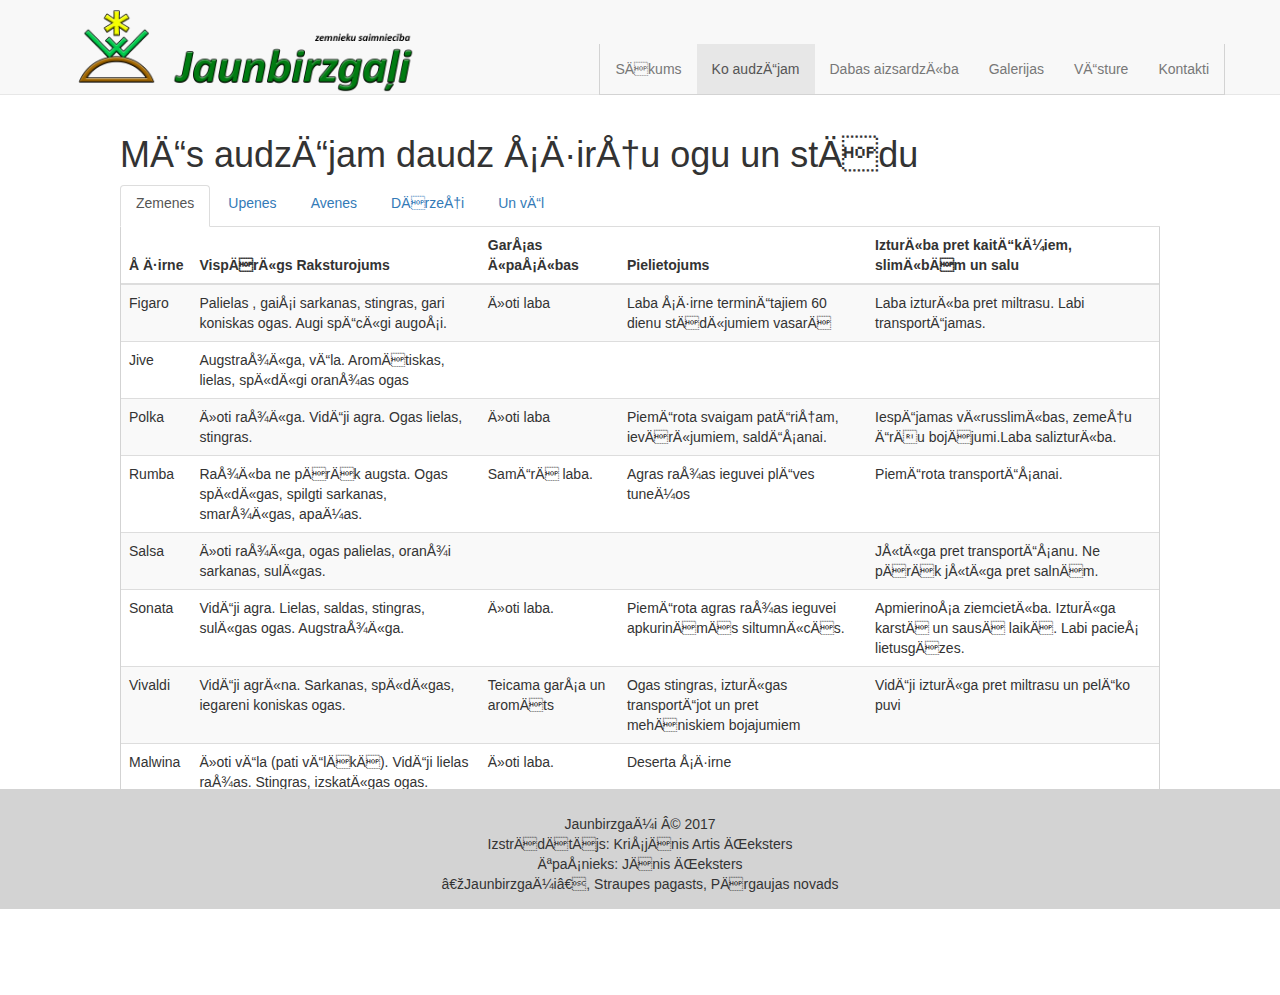
<file: KoAudzejam_vecais.html>
<!DOCTYPE html>
<html lang="lv-LV">
    <head>
        <title>Jaunbirzgaļi, zemnieku saimnieciba|Zemenes|Avenes|Upenes|Dārzeņi</title>
        <meta content="Zemenes:Figaro, Jive, Polka, Rumba, Salsa, Sonata, Vivaldi, Malwina, Musica. Upenes:Ben Alder, Ojebyn, Titania, Vologda, Zagadka. Avenes:Babje Ļeto, Glen Ample" name="description">
        <link rel="stylesheet" href="assets/css/bootstrap.min.css" media="screen" title="no title" charset="utf-8">
        <link rel="stylesheet" href="assets/css/custom.min.css" media="screen" title="no title" charset="utf-8">
<link rel="icon" href="assets/img/LittleLogo.png">
            
    </head>
    <body >
      <!-- Fixed navbar -->
    <nav class="navbar navbar-default navbar-fixed-top">
      <div class="container">
        <div class="navbar-header">
          <button type="button" class="navbar-toggle collapsed" data-toggle="collapse" data-target="#navbar" aria-expanded="false" aria-controls="navbar">
            <span class="sr-only">Toggle navigation</span>
            <span class="icon-bar"></span>
            <span class="icon-bar"></span>
            <span class="icon-bar"></span>
          </button>
          <a class="navbar-brand" href="http://jaunbirzgali.lv"><img src="assets/img/Logo_v3.png" alt="z/s Jaunbirzgaļi"></a>
        </div>
        <div id="navbar" class="navbar-collapse collapse">
          <ul class="nav navbar-nav navbar-right">
            <li><a href="http://jaunbirzgali.lv">Sākums</a></li>
            <li class="active"><a href="KoAudzejam">Ko audzējam<span class="sr-only">(current)</span></a></li>
            <li><a href="DabasAizsardziba">Dabas aizsardzība</a></li>
            <li><a href="Galerijas">Galerijas</a></li>
            <li><a href="Vesture">Vēsture</a></li>
            <li><a href="Kontakti">Kontakti</a></li>
          </ul>
        </div><!--/.nav-collapse -->
      </div>
    </nav>



    <div class="container theme-showcase" role="main">

    <div id="Tab_transition">
<h1>Mēs audzējam daudz šķirņu ogu un stādu</h1>
  <!-- Nav tabs -->
  <ul class="nav nav-tabs" role="tablist">
    <li role="presentation" class="active"><a href="#Zemenes" aria-controls="Zemenes" role="tab" data-toggle="tab"><h2>Zemenes</h2></a></li>
    <li role="presentation"><a href="#Upenes" aria-controls="Upenes" role="tab" data-toggle="tab"><h2>Upenes</h2></a></li>
    <li role="presentation"><a href="#Avenes" aria-controls="Avenes" role="tab" data-toggle="tab"><h2>Avenes</h2></a></li>
    <li role="presentation"><a href="#Darzeni" aria-controls="Darzeni" role="tab" data-toggle="tab"><h2>Dārzeņi</h2></a></li>
    <li role="presentation"><a href="#UnVel" aria-controls="UnVel" role="tab" data-toggle="tab"><h2>Un vēl</h2></a></li>
  </ul>

  <!-- Tab panes -->
<div class="tab-content">
    <div role="tabpanel" class="tab-pane fade in active" id="Zemenes">
          <table class="table table-striped">
            <thead>
              <tr>
                <th>Šķirne</th>
                <th>Vispārīgs Raksturojums</th>
                <th>Garšas īpašības</th>
                <th>Pielietojums</th>
                <th>Izturība pret kaitēkļiem, slimībām un salu</th>
              </tr>
            </thead>
            <tbody>
              <tr>
                <td>Figaro</td>
                <td>Palielas , gaiši sarkanas, stingras, gari koniskas ogas. Augi spēcīgi augoši.</td>
                <td>Ļoti laba</td>
                <td>Laba šķirne terminētajiem 60 dienu stādījumiem vasarā</td>
                <td>Laba izturība pret miltrasu. Labi transportējamas.</td>
              </tr>
              <tr>
                <td>Jive</td>
                <td>Augstražīga, vēla. Aromātiskas, lielas, spīdīgi oranžas ogas</td>
                <td></td>
                <td></td>
                <td></td>
              </tr>
              <tr>
                <td>Polka</td>
                <td>Ļoti ražīga. Vidēji agra. Ogas lielas, stingras.</td>
                <td>Ļoti laba</td>
                <td>Piemērota svaigam patēriņam, ievārījumiem, saldēšanai.</td>
                <td>Iespējamas vīrusslimības, zemeņu ērču bojājumi.Laba salizturība.</td>
              </tr>
              <tr>
                <td>Rumba</td>
                <td>Ražība ne pārāk augsta. Ogas spīdīgas, spilgti sarkanas, smaržīgas, apaļas. </td>
                <td>Samērā laba.</td>
                <td>Agras ražas ieguvei plēves tuneļos</td>
                <td>Piemērota transportēšanai.</td>
              </tr>
              <tr>
                <td>Salsa</td>
                <td>Ļoti ražīga, ogas palielas, oranži sarkanas, sulīgas.</td>
                <td></td>
                <td></td>
                <td>Jūtīga pret transportēšanu. Ne pārāk jūtīga pret salnām.</td>
              </tr>
              <tr>
                <td>Sonata</td>
                <td>Vidēji agra. Lielas, saldas, stingras, sulīgas ogas. Augstražīga. </td>
                <td>Ļoti laba.  </td>
                <td>Piemērota agras ražas ieguvei apkurināmās siltumnīcās.</td>
                <td>Apmierinoša ziemcietība. Izturīga karstā un sausā laikā. Labi pacieš lietusgāzes.</td>
              </tr>
              <tr>
                <td>Vivaldi</td>
                <td>Vidēji agrīna. Sarkanas, spīdīgas, iegareni koniskas ogas.</td>
                <td>Teicama garša un aromāts</td>
                <td>Ogas stingras, izturīgas transportējot un pret mehāniskiem bojajumiem</td>
                <td>Vidēji izturīga pret miltrasu un pelēko puvi</td>
              </tr>
              <tr>
                <td>Malwina</td>
                <td>Ļoti vēla (pati vēlākā). Vidēji lielas ražas. Stingras, izskatīgas ogas.</td>
                <td>Ļoti laba.</td>
                <td>Deserta šķirne</td>
                <td></td>
              </tr>
              <tr>
                <td>Musica</td>
                <td>Vēla, ražīga šķirne, oga cieta.</td>
                <td>Laba </td>
                <td></td>
                <td></td>
              </tr>
          </tbody>
          </table>     
    </div>
    <div role="tabpanel" class="tab-pane fade" id="Upenes">
    <table class="table table-striped">
            <thead>
              <tr>
                <th>Šķirne</th>
                <th>Vispārīgs Raksturojums</th>
                <th>Garšas īpašības</th>
                <th>Pielietojums</th>
                <th>Izturība pret kaitēkļiem, slimībām un salu</th>
              </tr>
            </thead>
            <tbody>
              <tr>
                <td>Ben Alder</td>
                <td>Ražīga, vēla, ogas vidēji lielas</td>
                <td>Vidējas</td>
                <td>pārstrāde</td>
                <td>laba</td>
              </tr>
              <tr>
                <td>Ojebyn</td>
                <td>Ražīga, lielas ogas</td>
                <td>Labas / ļoti labas</td>
                <td>universals</td>
                <td>Pret miltrasu – izturīga, samērā uzņēmīga pret stabiņu rūsu, lapu plankumainību</td>
              </tr>
              <tr>
                <td>Titania</td>
                <td>Ļoti ražīga, vidēji vēla</td>
                <td>Vidēji skāba</td>
                <td>pārstrāde</td>
                <td>Ziemcietība ļoti laba. Izturīga pret miltrasu un pumpuru ērci, vidēji – pret lapu plankumainību</td>
              </tr>
              <tr>
                <td>Vologda</td>
                <td>Ražīga, vidēji agra. Krūmi skraji, bet spēcīgi, ļoti lielas ogas</td>
                <td>Vidējas</td>
                <td>pārstrāde</td>
                <td>Laba – pret miltrasu un lapu sīkplankumainību.</td>
              </tr>
              <tr>
                <td>Zagadka</td>
                <td>Kompakts krūms, vidēji agra, lielas ogas</td>
                <td>Laba, ogas saldas </td>
                <td>universāls</td>
                <td>Kopumā laba, miltrasa – vidēji</td>
              </tr>              
          </tbody>
          </table>
    </div>
    <div role="tabpanel" class="tab-pane fade" id="Avenes">
    <table class="table table-striped">
            <thead>
              <tr>
                <th>Šķirne</th>
                <th>Vispārīgs Raksturojums</th>
                <th>Garšas īpašības</th>
                <th>Pielietojums</th>
                <th>Izturība pret kaitēkļiem, slimībām un salu</th>
              </tr>
            </thead>
            <tbody>
              <tr>
                <td>Babje Ļeto</td>
                <td>Ogas vidēji lielas, sarkanas, ienākas augustā</td>
                <td></td>
                <td></td>
                <td></td>
              </tr>
              <tr>
                <td>Glen Ample</td>
                <td>Ogas lielas, koši sarkanas, stingras</td>
                <td></td>
                <td></td>
                <td>Ziemcietība vidēja</td>
              </tr>
              <!-- <tr>
                <td></td>
                <td></td>
                <td></td>
                <td></td>
                <td></td>
              </tr>
              <tr>
                <td></td>
                <td></td>
                <td></td>
                <td></td>
                <td></td>
              </tr>
              <tr>
                <td></td>
                <td></td>
                <td></td>
                <td></td>
                <td></td>
              </tr>
              <tr>
                <td></td>
                <td></td>
                <td></td>
                <td></td>
                <td></td>
              </tr>
              <tr>
                <td></td>
                <td></td>
                <td></td>
                <td></td>
                <td></td>
              </tr>
              <tr>
                <td></td>
                <td></td>
                <td></td>
                <td></td>
                <td></td>
              </tr>
              <tr>
                <td></td>
                <td></td>
                <td></td>
                <td></td>
                <td></td>
              </tr> -->
          </tbody>
          </table>
    </div>
    <div role="tabpanel" class="tab-pane fade" id="Darzeni">
    <!-- <table class="table table-striped">
            <thead>
              <tr>
                <th>Šķirne</th>
                <th>Vispārīgs Raksturojums</th>
                <th>Garšas īpašības</th>
                <th>Pielietojums</th>
                <th>Izturība pret kaitēkļiem, slimībām un salu</th>
              </tr>
            </thead>
            <tbody>
              <tr>
                <td></td>
                <td></td>
                <td></td>
                <td></td>
                <td></td>
              </tr>
              <tr>
                <td></td>
                <td></td>
                <td></td>
                <td></td>
                <td></td>
              </tr>
              <tr>
                <td></td>
                <td></td>
                <td></td>
                <td></td>
                <td></td>
              </tr>
              <tr>
                <td></td>
                <td></td>
                <td></td>
                <td></td>
                <td></td>
              </tr>
              <tr>
                <td></td>
                <td></td>
                <td></td>
                <td></td>
                <td></td>
              </tr>
              <tr>
                <td></td>
                <td></td>
                <td></td>
                <td></td>
                <td></td>
              </tr>
              <tr>
                <td></td>
                <td></td>
                <td></td>
                <td></td>
                <td></td>
              </tr>
              <tr>
                <td></td>
                <td></td>
                <td></td>
                <td></td>
                <td></td>
              </tr>
              <tr>
                <td></td>
                <td></td>
                <td></td>
                <td></td>
                <td></td>
              </tr>
          </tbody>
          </table>   -->     
    </div> 
    <div role="tabpanel" class="tab-pane fade" id="UnVel">
    <!-- <table class="table table-striped">
            <thead>
              <tr>
                <th>Šķirne</th>
                <th>Vispārīgs Raksturojums</th>
                <th>Garšas īpašības</th>
                <th>Pielietojums</th>
                <th>Izturība pret kaitēkļiem, slimībām un salu</th>
              </tr>
            </thead>
            <tbody>
              <tr>
                <td></td>
                <td></td>
                <td></td>
                <td></td>
                <td></td>
              </tr>
              <tr>
                <td></td>
                <td></td>
                <td></td>
                <td></td>
                <td></td>
              </tr>
              <tr>
                <td></td>
                <td></td>
                <td></td>
                <td></td>
                <td></td>
              </tr>
              <tr>
                <td></td>
                <td></td>
                <td></td>
                <td></td>
                <td></td>
              </tr>
              <tr>
                <td></td>
                <td></td>
                <td></td>
                <td></td>
                <td></td>
              </tr>
              <tr>
                <td></td>
                <td></td>
                <td></td>
                <td></td>
                <td></td>
              </tr>
              <tr>
                <td></td>
                <td></td>
                <td></td>
                <td></td>
                <td></td>
              </tr>
              <tr>
                <td></td>
                <td></td>
                <td></td>
                <td></td>
                <td></td>
              </tr>
              <tr>
                <td></td>
                <td></td>
                <td></td>
                <td></td>
                <td></td>
              </tr>
          </tbody>
          </table> -->
    </div>
</div>

</div>




    </div> <!-- /container -->
</body>
<footer class="container-fluid text-center bg-lightgray">

        <div class="copyrights">
            <p>Jaunbirzgaļi © 2017
                <br>
                <span>Izstrādātājs: Krišjānis Artis Čeksters</span>
                <br>
                <span>Īpašnieks: Jānis Čeksters</span>
                <br>
                <span>„Jaunbirzgaļi”, Straupes pagasts, Pārgaujas novads</span>
            </p>
        </div>
</footer>




    <script src="https://ajax.googleapis.com/ajax/libs/jquery/2.2.4/jquery.min.js"></script>
    <script type="text/javascript" src="assets/js/bootstrap.min.js"></script>
    <script>
  (function(i,s,o,g,r,a,m){i['GoogleAnalyticsObject']=r;i[r]=i[r]||function(){
  (i[r].q=i[r].q||[]).push(arguments)},i[r].l=1*new Date();a=s.createElement(o),
  m=s.getElementsByTagName(o)[0];a.async=1;a.src=g;m.parentNode.insertBefore(a,m)
  })(window,document,'script','https://www.google-analytics.com/analytics.js','ga');

  ga('create', 'UA-98202369-1', 'auto');
  ga('send', 'pageview');

</script>
    </body>
</html>
</file>
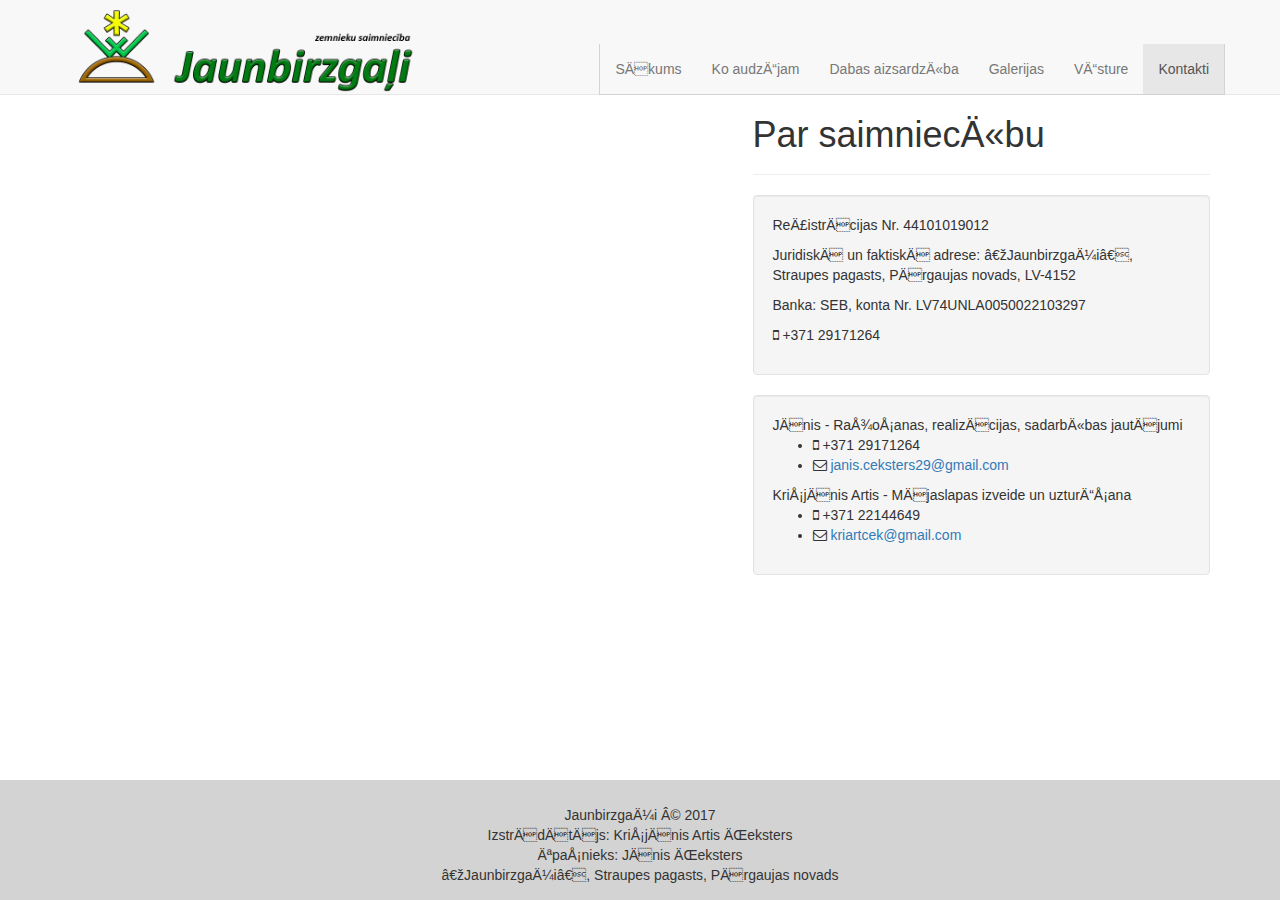
<file: Kontakti.html>
<!DOCTYPE html>
<html lang="lv-LV">
    <head>
        <title>Jaunbirzgaļi, zemnieku saimnieciba|Zemenes|Avenes|Upenes|Dārzeņi</title>
        <link rel="stylesheet" type="text/css" href="assets/css/font-awesome.min.css">
        <link rel="stylesheet" href="assets/css/bootstrap.min.css" media="screen" title="no title" charset="utf-8">
        <link rel="stylesheet" href="assets/css/custom.min.css" media="screen" title="no title" charset="utf-8">
<link rel="icon" href="assets/img/LittleLogo.png">
            
    </head>
    <body >
      <!-- Fixed navbar -->
    <nav class="navbar navbar-default navbar-fixed-top">
      <div class="container">
        <div class="navbar-header">
          <button type="button" class="navbar-toggle collapsed" data-toggle="collapse" data-target="#navbar" aria-expanded="false" aria-controls="navbar">
            <span class="sr-only">Toggle navigation</span>
            <span class="icon-bar"></span>
            <span class="icon-bar"></span>
            <span class="icon-bar"></span>
          </button>
          <a class="navbar-brand" href="http://jaunbirzgali.lv"><img src="assets/img/Logo_v3.png" alt="z/s Jaunbirzgaļi"></a>
        </div>
        <div id="navbar" class="navbar-collapse collapse">
          <ul class="nav navbar-nav navbar-right">
            <li><a href="http://jaunbirzgali.lv">Sākums</a></li>
            <li><a href="KoAudzejam">Ko audzējam</a></li>
            <li><a href="DabasAizsardziba">Dabas aizsardzība</a></li>
            <li><a href="Galerijas">Galerijas</a></li>
            <li><a href="Vesture">Vēsture</a></li>
            <li class="active"><a href="Kontakti">Kontakti<span class="sr-only">(current)</span></a></li>
          </ul>
        </div><!--/.nav-collapse -->
      </div>
    </nav>


    <div id="wrap">
    <div id="main">
    <div class="container theme-showcase" role="main">
      <div class="row">
        <div class="col-sm-7">
              <iframe src="https://www.google.com/maps/embed?pb=!1m18!1m12!1m3!1d1074.4531704347246!2d24.988721540542066!3d57.30821099496652!2m3!1f0!2f0!3f0!3m2!1i1024!2i768!4f13.1!3m3!1m2!1s0x0%3A0x0!2zNTfCsDE4JzI5LjYiTiAyNMKwNTknMjMuNCJF!5e1!3m2!1slv!2slv!4v1493020667664" frameborder="0" style="border:0" allowfullscreen></iframe>        
        </div>
        <div id="Kontkti_saimn" class="col-sm-5">
            <div class="page-header">
                  <h1>Par saimniecību</h1>
                </div>
                <div class="well">
                  <p>Reģistrācijas Nr. 44101019012</p>
                  <p>Juridiskā un faktiskā adrese: „Jaunbirzgaļi”, Straupes pagasts, Pārgaujas novads, LV-4152</p>
                  <p>Banka: SEB, konta Nr. LV74UNLA0050022103297</p>
                  <p><i class="fa fa-mobile" aria-hidden="true"></i>
 +371 29171264</p>
                </div>
                <div class="well">                  
                  <div itemscope itemtype="http://schema.org/Person">
                    <span itemprop="name">Jānis</span>
                    <span itemprop="jobTitle"> - Ražošanas, realizācijas, sadarbības jautājumi</span>
                    <ul>
                     <li><i class="fa fa-mobile" aria-hidden="true"></i> <span itemprop="tel">+371 29171264</span></li>
                     <li><i class="fa fa-envelope-o" aria-hidden="true"></i> <a itemprop="email" href="mailto:janis.ceksters29@gmail.com">janis.ceksters29@gmail.com</a></li>
                     </ul>
                    <span itemprop="name">Krišjānis Artis</span>
                    <span itemprop="jobTitle"> - Mājaslapas izveide un uzturēšana</span>
                    <ul>
                     <li><i class="fa fa-mobile" aria-hidden="true"></i> <span itemprop="tel">+371 22144649</span></li>
                     <li><i class="fa fa-envelope-o" aria-hidden="true"></i> <a itemprop="email" href="mailto:kriartcek@gmail.com">kriartcek@gmail.com</a></li>
                    </ul>
                  </div>                
                </div>
        </div>
      </div>
    </div> <!-- /container -->
    </div>
    </div>

<footer class="container-fluid text-center bg-lightgray">

        <div class="copyrights">
            <p>Jaunbirzgaļi © 2017
                <br>
                <span>Izstrādātājs: Krišjānis Artis Čeksters</span>
                <br>
                <span>Īpašnieks: Jānis Čeksters</span>
                <br>
                <span>„Jaunbirzgaļi”, Straupes pagasts, Pārgaujas novads</span>
            </p>
        </div>
</footer>
</body>



    <script src="https://ajax.googleapis.com/ajax/libs/jquery/2.2.4/jquery.min.js"></script>
    <script type="text/javascript" src="assets/js/bootstrap.min.js"></script>
    <script>
  (function(i,s,o,g,r,a,m){i['GoogleAnalyticsObject']=r;i[r]=i[r]||function(){
  (i[r].q=i[r].q||[]).push(arguments)},i[r].l=1*new Date();a=s.createElement(o),
  m=s.getElementsByTagName(o)[0];a.async=1;a.src=g;m.parentNode.insertBefore(a,m)
  })(window,document,'script','https://www.google-analytics.com/analytics.js','ga');

  ga('create', 'UA-98202369-1', 'auto');
  ga('send', 'pageview');

</script>
    </body>
</html>
</file>
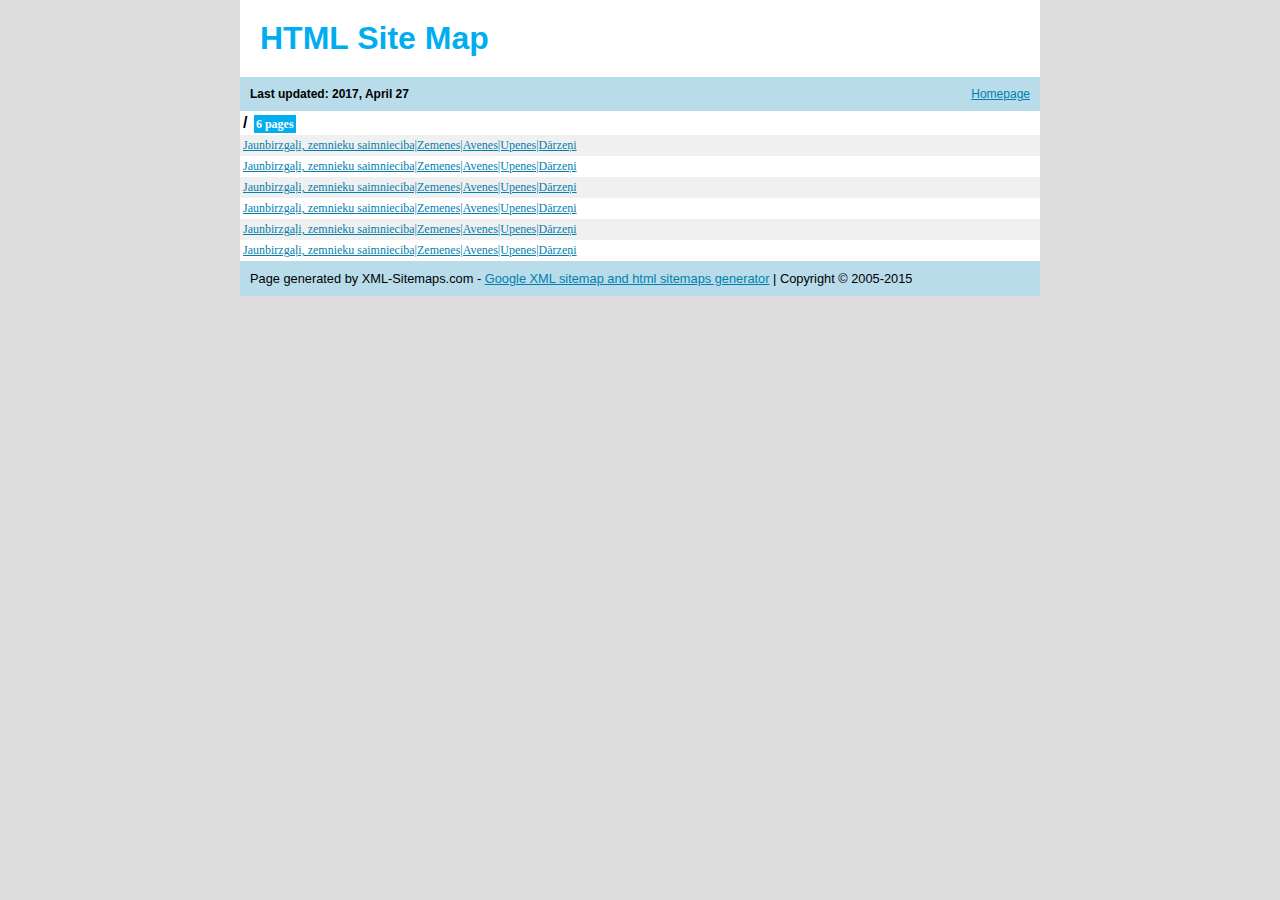
<file: sitemap.html>
<!DOCTYPE html PUBLIC "-//W3C//DTD XHTML 1.0 Transitional//EN" "http://www.w3.org/TR/xhtml1/DTD/xhtml1-transitional.dtd">
<html>
<head>
<title>Site Map  Page 1 - Generated by www.xml-sitemaps.com</title>
<meta http-equiv="Content-type" content="text/html; charset=utf-8" />
<style type="text/css">
body {
background-color: #DDD;
font: normal 80%  "Trebuchet MS", "Helvetica", sans-serif;
margin:0;
text-align:center;
}
#cont{
margin:auto;
width:800px;
text-align:left;
}
a:link,a:visited {
color: #0180AF;
text-decoration: underline;
}
a:hover {
color: #666;
}
h1 {
background-color:#fff;
padding:20px;
color:#00AEEF;
text-align:left;
font-size:32px;
margin:0px;
}
h3 {
font-size:12px;
background-color:#B8DCE9;
margin:0px;
padding:10px;
}
h3 a {
float:right;
font-weight:normal;
display:block;
}
th {
text-align:center;
background-color:#00AEEF;
color:#fff;
padding:4px;
font-weight:normal;
font-size:12px;
}
td {
font-size:12px;
padding:3px;
text-align:left;
}
tr {background: #fff}
tr:nth-child(odd) {background: #f0f0f0}
#footer {
background-color:#B8DCE9;
padding:10px;
}
.pager,.pager a {
background-color:#00AEEF;
color:#fff;
padding:3px;
}
.lhead {
background-color:#fff;
padding:3px;
font-weight:bold;
font-size:16px;
}
.lpart {
background-color:#f0f0f0;
padding:0px;
}
.lpage {
font:normal 12px verdana;
}
.lcount {
background-color:#00AEEF;
color:#fff;
padding:2px;
margin:2px;
font:bold 12px verdana;
}
a.aemphasis {
color:#009;
font-weight:bold;
}
</style>

</head>
<body>
<div id="cont">
<h1>HTML Site Map</h1>
<h3><a href="http://jaunbirzgali.lv">Homepage</a>
Last updated: 2017, April 27
</h3>


<table cellpadding="0" cellspacing="0" border="0" width="100%">

<tr valign="top">
<td class="lpart" colspan="100"><div class="lhead">/
<span class="lcount">6 pages</span></div>

<table cellpadding="0" cellspacing="0" border="0" width="100%">

<tr><td class="lpage"><a href="http://jaunbirzgali.lv/" title="Jaunbirzgaļi, zemnieku saimnieciba|Zemenes|Avenes|Upenes|Dārzeņi">Jaunbirzgaļi, zemnieku saimnieciba|Zemenes|Avenes|Upenes|Dārzeņi</a></td></tr>
<tr><td class="lpage"><a href="http://jaunbirzgali.lv/KoAudzejam" title="Jaunbirzgaļi, zemnieku saimnieciba|Zemenes|Avenes|Upenes|Dārzeņi">Jaunbirzgaļi, zemnieku saimnieciba|Zemenes|Avenes|Upenes|Dārzeņi</a></td></tr>
<tr><td class="lpage"><a href="http://jaunbirzgali.lv/DabasAizsardziba" title="Jaunbirzgaļi, zemnieku saimnieciba|Zemenes|Avenes|Upenes|Dārzeņi">Jaunbirzgaļi, zemnieku saimnieciba|Zemenes|Avenes|Upenes|Dārzeņi</a></td></tr>
<tr><td class="lpage"><a href="http://jaunbirzgali.lv/Galerijas" title="Jaunbirzgaļi, zemnieku saimnieciba|Zemenes|Avenes|Upenes|Dārzeņi">Jaunbirzgaļi, zemnieku saimnieciba|Zemenes|Avenes|Upenes|Dārzeņi</a></td></tr>
<tr><td class="lpage"><a href="http://jaunbirzgali.lv/Vesture" title="Jaunbirzgaļi, zemnieku saimnieciba|Zemenes|Avenes|Upenes|Dārzeņi">Jaunbirzgaļi, zemnieku saimnieciba|Zemenes|Avenes|Upenes|Dārzeņi</a></td></tr>
<tr><td class="lpage"><a href="http://jaunbirzgali.lv/Kontakti" title="Jaunbirzgaļi, zemnieku saimnieciba|Zemenes|Avenes|Upenes|Dārzeņi">Jaunbirzgaļi, zemnieku saimnieciba|Zemenes|Avenes|Upenes|Dārzeņi</a></td></tr>
</table>
</td>
</tr>

</table>


<!--
Please note:
You are not allowed to remove the copyright notice below.
Thank you!
www.xml-sitemaps.com
-->
<div id="footer">
Page generated by XML-Sitemaps.com - <a target="_blank" href="https://www.xml-sitemaps.com">Google XML sitemap and html sitemaps generator</a>
|
Copyright &copy; 2005-2015

</div>
</div>
</body>
</html>
</file>
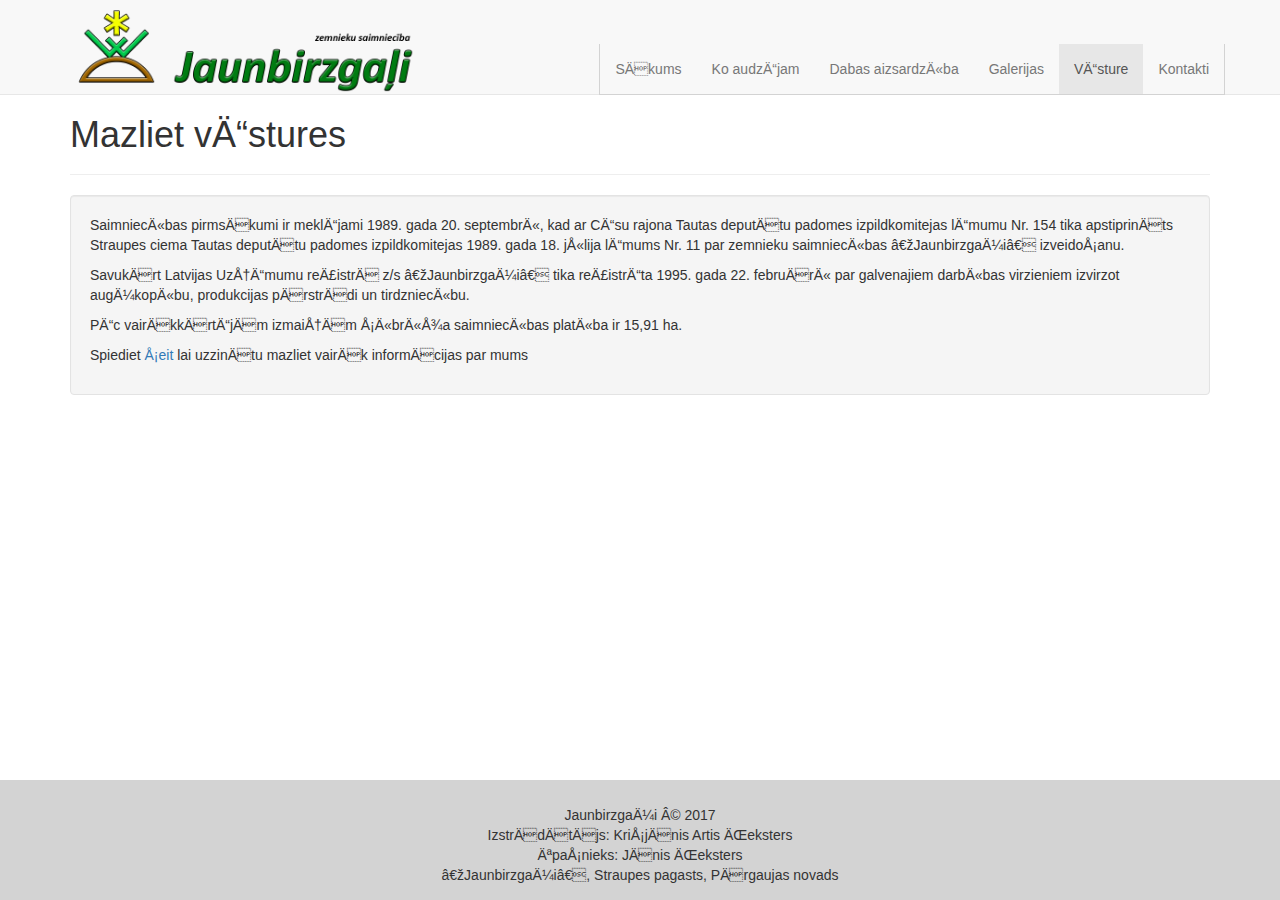
<file: Vesture.html>
<!DOCTYPE html>
<html lang="lv-LV">
    <head>
        <title>Jaunbirzgaļi, zemnieku saimnieciba|Zemenes|Avenes|Upenes|Dārzeņi</title>
        <link rel="stylesheet" href="assets/css/bootstrap.min.css" media="screen" title="no title" charset="utf-8">
        <link rel="stylesheet" href="assets/css/custom.min.css" media="screen" title="no title" charset="utf-8">
<link rel="icon" href="assets/img/LittleLogo.png">
            
    </head>
    <body >
      <!-- Fixed navbar -->
    <nav class="navbar navbar-default navbar-fixed-top">
      <div class="container">
        <div class="navbar-header">
          <button type="button" class="navbar-toggle collapsed" data-toggle="collapse" data-target="#navbar" aria-expanded="false" aria-controls="navbar">
            <span class="sr-only">Toggle navigation</span>
            <span class="icon-bar"></span>
            <span class="icon-bar"></span>
            <span class="icon-bar"></span>
          </button>
          <a class="navbar-brand" href="http://jaunbirzgali.lv"><img src="assets/img/Logo_v3.png" alt="z/s Jaunbirzgaļi"></a>
        </div>
        <div id="navbar" class="navbar-collapse collapse">
          <ul class="nav navbar-nav navbar-right">
            <li><a href="http://jaunbirzgali.lv">Sākums</a></li>
            <li><a href="KoAudzejam">Ko audzējam</a></li>
            <li><a href="DabasAizsardziba">Dabas aizsardzība</a></li>
            <li><a href="Galerijas">Galerijas</a></li>
            <li class="active"><a href="Vesture">Vēsture<span class="sr-only">(current)</span></a></li>
            <li><a href="Kontakti">Kontakti</a></li>
          </ul>
        </div><!--/.nav-collapse -->
      </div>
    </nav>





    <div id="wrap">
    <div id="main">
    <div class="container theme-showcase" role="main">
      <div class="page-header">
          <h1>Mazliet vēstures</h1>
        </div>
        <div class="well">
          <p>Saimniecības pirmsākumi ir meklējami 1989. gada 20. septembrī, kad ar Cēsu rajona Tautas deputātu padomes izpildkomitejas lēmumu Nr. 154 tika apstiprināts Straupes ciema Tautas deputātu padomes izpildkomitejas 1989. gada 18. jūlija lēmums Nr. 11 par zemnieku saimniecības „Jaunbirzgaļi” izveidošanu.</p>
        <p>Savukārt Latvijas Uzņēmumu reģistrā z/s „Jaunbirzgaļi” tika reģistrēta 1995. gada 22. februārī par galvenajiem darbības virzieniem izvirzot augļkopību, produkcijas pārstrādi un tirdzniecību.</p>
        <p>Pēc vairākkārtējām izmaiņām šībrīža saimniecības platība ir 15,91 ha.</p>
        <p>Spiediet <a target="_blank" href="http://company.lursoft.lv/jaunbirzgali/44101019012">šeit</a> lai uzzinātu mazliet vairāk informācijas par mums</p>
        </div>






    </div> <!-- /container -->
    </div>
    </div>

<footer class="container-fluid text-center bg-lightgray">

        <div class="copyrights">
            <p>Jaunbirzgaļi © 2017
                <br>
                <span>Izstrādātājs: Krišjānis Artis Čeksters</span>
                <br>
                <span>Īpašnieks: Jānis Čeksters</span>
                <br>
                <span>„Jaunbirzgaļi”, Straupes pagasts, Pārgaujas novads</span>
            </p>
        </div>
</footer>
</body>


    <script src="https://ajax.googleapis.com/ajax/libs/jquery/2.2.4/jquery.min.js"></script>
    <script type="text/javascript" src="assets/js/bootstrap.js"></script>
    <script>
  (function(i,s,o,g,r,a,m){i['GoogleAnalyticsObject']=r;i[r]=i[r]||function(){
  (i[r].q=i[r].q||[]).push(arguments)},i[r].l=1*new Date();a=s.createElement(o),
  m=s.getElementsByTagName(o)[0];a.async=1;a.src=g;m.parentNode.insertBefore(a,m)
  })(window,document,'script','https://www.google-analytics.com/analytics.js','ga');

  ga('create', 'UA-98202369-1', 'auto');
  ga('send', 'pageview');

</script>
</html>
</file>
<file: assets/css/custom.min.css>
.fixed-canvas{position:absolute;z-index:-1}.container.theme-showcase{margin-top:50px;padding-top:20px;top:50px;background-color:#fff}a.left.carousel-control{cursor:url(../img/arrow-left.png),default;width:50%;background-image:none}a.right.carousel-control{cursor:url(../img/arrow-right.png),default;width:50%;background-image:none}.material-icons{position:relative;top:5px}#Tab_transition{margin:50px}.navbar-brand{padding-top:0;width:400px}.navbar-brand img{width:100%}.navbar.navbar-default.navbar-fixed-top{height:95px}.container.theme-showcase{margin-top:95px}.nav.navbar-nav.navbar-right{margin-top:44px;background-color:#f8f8f8;}.item img{width:100%}.hide-bullets{list-style:none;margin-left:-40px;margin-top:20px}.thumbnail{padding:0}.carousel-inner>.item>img,.carousel-inner>.item>a>img{width:100%}#carousel-bounding-box{padding-right:0;padding-left:0;padding-top:15px}#Tab_transition{margin:10px 50px 50px}#Kontkti_saimn{float:right}.page-header{margin-top:-20px}iframe{width:100%;height:500px}.KoAudzejamHead{margin-top:50px}.navbar-default .navbar-collapse,.navbar-default .navbar-form{border-color:transparent}.bg-lightgray{background-color:LightGray}@media (min-width: 992px) and (max-width: 1200px){.navbar-brand{padding-top:0;width:300px}.navbar.navbar-default.navbar-fixed-top{height:75px}.container.theme-showcase{margin-top:75px}.nav.navbar-nav.navbar-right{margin-top:24px}}.hiddenArrows{display:none}@media (max-width: 991.5px){.carousel-control2.left{background-image:-webkit-linear-gradient(left,rgba(0,0,0,.5) 0,rgba(0,0,0,.0001) 100%);background-image:-o-linear-gradient(left,rgba(0,0,0,.7) 0,rgba(0,0,0,.0001) 100%);background-image:-webkit-gradient(linear,left top,right top,from(rgba(0,0,0,.5)),to(rgba(0,0,0,.0001)));background-image:linear-gradient(to right,rgba(0,0,0,.7) 0,rgba(0,0,0,.0001) 100%);filter:progid:DXImageTransform.Microsoft.gradient(startColorstr='#80000000',endColorstr='#00000000',GradientType=1);background-repeat:repeat-x}.carousel-control2.right{right:0;left:auto;background-image:-webkit-linear-gradient(left,rgba(0,0,0,.0001) 0,rgba(0,0,0,.5) 100%);background-image:-o-linear-gradient(left,rgba(0,0,0,.0001) 0,rgba(0,0,0,.5) 100%);background-image:-webkit-gradient(linear,left top,right top,from(rgba(0,0,0,.0001)),to(rgba(0,0,0,.5)));background-image:linear-gradient(to right,rgba(0,0,0,.0001) 0,rgba(0,0,0,.5) 100%);filter:progid:DXImageTransform.Microsoft.gradient(startColorstr='#00000000',endColorstr='#80000000',GradientType=1);background-repeat:repeat-x}.carousel-control2{position:absolute;top:0;bottom:0;width:20%}.carousel-control .glyphicon-chevron-right{right:25%;margin-right:-10px}.carousel-control .glyphicon-chevron-left{left:25%;margin-left:-10px}.shownArrows{display:none!important}.hiddenArrows{display:block}.navbar-header{float:none}.navbar-left,.navbar-right{float:none!important}.navbar-toggle{display:block}.navbar-collapse{border-top:1px solid transparent;box-shadow:inset 0 1px 0 rgba(255,255,255,0.1)}.navbar-fixed-top{top:0;border-width:0 0 1px}.navbar-collapse.collapse{display:none!important}.navbar-nav{float:none!important;margin-top:7.5px}.navbar-nav>li{float:none}.navbar-nav>li>a{padding-top:10px;padding-bottom:10px}.collapse.in{display:block!important}}.table.table-striped{border-bottom:1px solid #d3d3d3}.carousel.slide{border:1px solid lightgray;margin-bottom:25px}.tab-content{border:1px solid lightgray;border-top:none}.tab-pane.fade p:first-child{padding-top:10px}.tab-pane.fade p{padding:0 10px}.copyrights{margin-top:25px}h2{font-size:14px;margin:0 auto;height:20px}.carousel-caption{text-shadow:-1px 0 black,0 1px black,1px 0 black,0 -1px #000}h3{text-align:center;text-decoration:underline;color:#d86666}html,body{height:100%}#main{overflow:auto;padding-bottom:120px}#wrap{min-height:100%}footer{position:relative;margin-top:-120px;height:120px;clear:both}body:before{content:"";height:100%;float:left;width:0;margin-top:-32767px}.nav.navbar-nav.navbar-right{border:solid 1px lightgray;border-top:none;}
</file>
